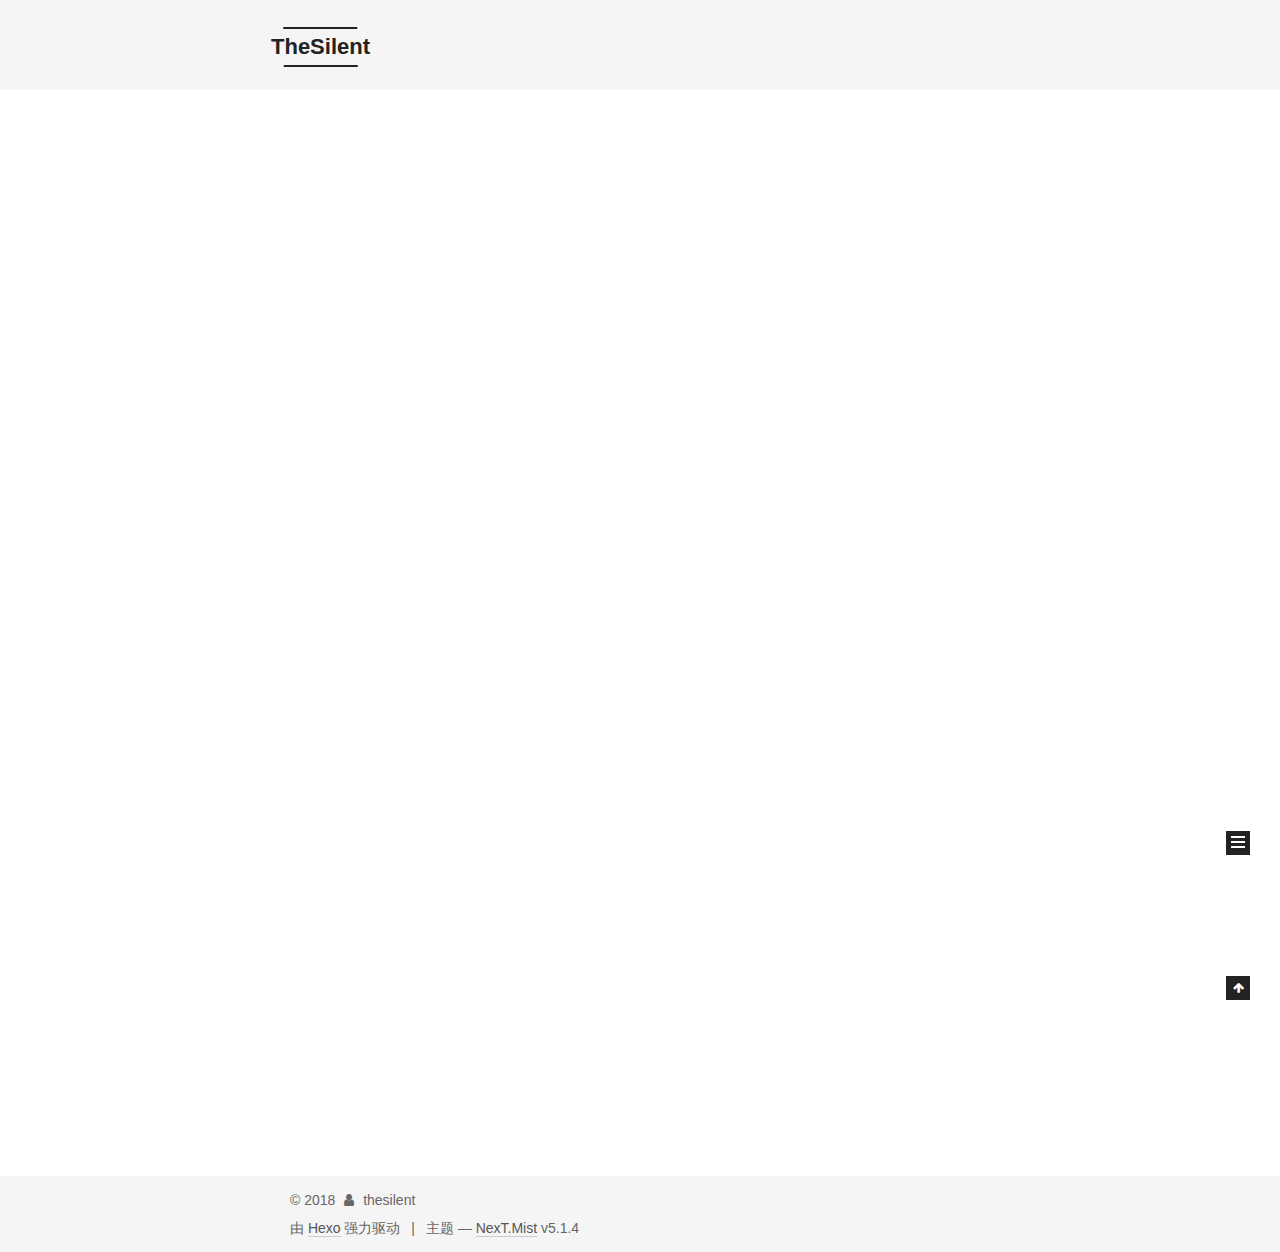
<file: index.html>
<!DOCTYPE html>



  


<html class="theme-next mist use-motion" lang="zh-Hans">
<head>
  <meta charset="UTF-8"/>
<meta http-equiv="X-UA-Compatible" content="IE=edge" />
<meta name="viewport" content="width=device-width, initial-scale=1, maximum-scale=1"/>
<meta name="theme-color" content="#222">









<meta http-equiv="Cache-Control" content="no-transform" />
<meta http-equiv="Cache-Control" content="no-siteapp" />
















  
  
  <link href="/lib/fancybox/source/jquery.fancybox.css?v=2.1.5" rel="stylesheet" type="text/css" />







<link href="/lib/font-awesome/css/font-awesome.min.css?v=4.6.2" rel="stylesheet" type="text/css" />

<link href="/css/main.css?v=5.1.4" rel="stylesheet" type="text/css" />


  <link rel="apple-touch-icon" sizes="180x180" href="/images/apple-touch-icon-next.png?v=5.1.4">


  <link rel="icon" type="image/png" sizes="32x32" href="/images/favicon-32x32-next.png?v=5.1.4">


  <link rel="icon" type="image/png" sizes="16x16" href="/images/favicon-16x16-next.png?v=5.1.4">


  <link rel="mask-icon" href="/images/logo.svg?v=5.1.4" color="#222">





  <meta name="keywords" content="Hexo, NexT" />










<meta property="og:type" content="website">
<meta property="og:title" content="TheSilent">
<meta property="og:url" content="https://thesilent.github.io/index.html">
<meta property="og:site_name" content="TheSilent">
<meta property="og:locale" content="zh-Hans">
<meta name="twitter:card" content="summary">
<meta name="twitter:title" content="TheSilent">



<script type="text/javascript" id="hexo.configurations">
  var NexT = window.NexT || {};
  var CONFIG = {
    root: '/',
    scheme: 'Mist',
    version: '5.1.4',
    sidebar: {"position":"left","display":"post","offset":12,"b2t":false,"scrollpercent":false,"onmobile":false},
    fancybox: true,
    tabs: true,
    motion: {"enable":true,"async":false,"transition":{"post_block":"fadeIn","post_header":"slideDownIn","post_body":"slideDownIn","coll_header":"slideLeftIn","sidebar":"slideUpIn"}},
    duoshuo: {
      userId: '0',
      author: '博主'
    },
    algolia: {
      applicationID: '',
      apiKey: '',
      indexName: '',
      hits: {"per_page":10},
      labels: {"input_placeholder":"Search for Posts","hits_empty":"We didn't find any results for the search: ${query}","hits_stats":"${hits} results found in ${time} ms"}
    }
  };
</script>



  <link rel="canonical" href="https://thesilent.github.io/"/>





  <title>TheSilent</title>
  








</head>

<body itemscope itemtype="http://schema.org/WebPage" lang="zh-Hans">

  
  
    
  

  <div class="container sidebar-position-left 
  page-home">
    <div class="headband"></div>

    <header id="header" class="header" itemscope itemtype="http://schema.org/WPHeader">
      <div class="header-inner"><div class="site-brand-wrapper">
  <div class="site-meta ">
    

    <div class="custom-logo-site-title">
      <a href="/"  class="brand" rel="start">
        <span class="logo-line-before"><i></i></span>
        <span class="site-title">TheSilent</span>
        <span class="logo-line-after"><i></i></span>
      </a>
    </div>
      
        <p class="site-subtitle"></p>
      
  </div>

  <div class="site-nav-toggle">
    <button>
      <span class="btn-bar"></span>
      <span class="btn-bar"></span>
      <span class="btn-bar"></span>
    </button>
  </div>
</div>

<nav class="site-nav">
  

  
    <ul id="menu" class="menu">
      
        
        <li class="menu-item menu-item-home">
          <a href="/" rel="section">
            
              <i class="menu-item-icon fa fa-fw fa-home"></i> <br />
            
            首页
          </a>
        </li>
      
        
        <li class="menu-item menu-item-archives">
          <a href="/archives/" rel="section">
            
              <i class="menu-item-icon fa fa-fw fa-archive"></i> <br />
            
            归档
          </a>
        </li>
      

      
    </ul>
  

  
</nav>



 </div>
    </header>

    <main id="main" class="main">
      <div class="main-inner">
        <div class="content-wrap">
          <div id="content" class="content">
            
  <section id="posts" class="posts-expand">
    
      

  

  
  
  

  <article class="post post-type-normal" itemscope itemtype="http://schema.org/Article">
  
  
  
  <div class="post-block">
    <link itemprop="mainEntityOfPage" href="https://thesilent.github.io/2018/06/13/hello-world/">

    <span hidden itemprop="author" itemscope itemtype="http://schema.org/Person">
      <meta itemprop="name" content="thesilent">
      <meta itemprop="description" content="">
      <meta itemprop="image" content="/images/avatar.gif">
    </span>

    <span hidden itemprop="publisher" itemscope itemtype="http://schema.org/Organization">
      <meta itemprop="name" content="TheSilent">
    </span>

    
      <header class="post-header">

        
        
          <h1 class="post-title" itemprop="name headline">
                
                <a class="post-title-link" href="/2018/06/13/hello-world/" itemprop="url">Hello World</a></h1>
        

        <div class="post-meta">
          <span class="post-time">
            
              <span class="post-meta-item-icon">
                <i class="fa fa-calendar-o"></i>
              </span>
              
                <span class="post-meta-item-text">发表于</span>
              
              <time title="创建于" itemprop="dateCreated datePublished" datetime="2018-06-13T00:01:19+08:00">
                2018-06-13
              </time>
            

            

            
          </span>

          

          
            
          

          
          

          

          

          

        </div>
      </header>
    

    
    
    
    <div class="post-body" itemprop="articleBody">

      
      

      
        
          
            <p>Welcome to <a href="https://hexo.io/" target="_blank" rel="noopener">Hexo</a>! This is your very first post. Check <a href="https://hexo.io/docs/" target="_blank" rel="noopener">documentation</a> for more info. If you get any problems when using Hexo, you can find the answer in <a href="https://hexo.io/docs/troubleshooting.html" target="_blank" rel="noopener">troubleshooting</a> or you can ask me on <a href="https://github.com/hexojs/hexo/issues" target="_blank" rel="noopener">GitHub</a>.</p>
<h2 id="Quick-Start"><a href="#Quick-Start" class="headerlink" title="Quick Start"></a>Quick Start</h2><h3 id="Create-a-new-post"><a href="#Create-a-new-post" class="headerlink" title="Create a new post"></a>Create a new post</h3><figure class="highlight bash"><table><tr><td class="gutter"><pre><span class="line">1</span><br></pre></td><td class="code"><pre><span class="line">$ hexo new <span class="string">"My New Post"</span></span><br></pre></td></tr></table></figure>
<p>More info: <a href="https://hexo.io/docs/writing.html" target="_blank" rel="noopener">Writing</a></p>
<h3 id="Run-server"><a href="#Run-server" class="headerlink" title="Run server"></a>Run server</h3><figure class="highlight bash"><table><tr><td class="gutter"><pre><span class="line">1</span><br></pre></td><td class="code"><pre><span class="line">$ hexo server</span><br></pre></td></tr></table></figure>
<p>More info: <a href="https://hexo.io/docs/server.html" target="_blank" rel="noopener">Server</a></p>
<h3 id="Generate-static-files"><a href="#Generate-static-files" class="headerlink" title="Generate static files"></a>Generate static files</h3><figure class="highlight bash"><table><tr><td class="gutter"><pre><span class="line">1</span><br></pre></td><td class="code"><pre><span class="line">$ hexo generate</span><br></pre></td></tr></table></figure>
<p>More info: <a href="https://hexo.io/docs/generating.html" target="_blank" rel="noopener">Generating</a></p>
<h3 id="Deploy-to-remote-sites"><a href="#Deploy-to-remote-sites" class="headerlink" title="Deploy to remote sites"></a>Deploy to remote sites</h3><figure class="highlight bash"><table><tr><td class="gutter"><pre><span class="line">1</span><br></pre></td><td class="code"><pre><span class="line">$ hexo deploy</span><br></pre></td></tr></table></figure>
<p>More info: <a href="https://hexo.io/docs/deployment.html" target="_blank" rel="noopener">Deployment</a></p>

          
        
      
    </div>
    
    
    

    

    

    

    <footer class="post-footer">
      

      

      

      
      
        <div class="post-eof"></div>
      
    </footer>
  </div>
  
  
  
  </article>


    
  </section>

  


          </div>
          


          

        </div>
        
          
  
  <div class="sidebar-toggle">
    <div class="sidebar-toggle-line-wrap">
      <span class="sidebar-toggle-line sidebar-toggle-line-first"></span>
      <span class="sidebar-toggle-line sidebar-toggle-line-middle"></span>
      <span class="sidebar-toggle-line sidebar-toggle-line-last"></span>
    </div>
  </div>

  <aside id="sidebar" class="sidebar">
    
    <div class="sidebar-inner">

      

      

      <section class="site-overview-wrap sidebar-panel sidebar-panel-active">
        <div class="site-overview">
          <div class="site-author motion-element" itemprop="author" itemscope itemtype="http://schema.org/Person">
            
              <p class="site-author-name" itemprop="name">thesilent</p>
              <p class="site-description motion-element" itemprop="description"></p>
          </div>

          <nav class="site-state motion-element">

            
              <div class="site-state-item site-state-posts">
              
                <a href="/archives/">
              
                  <span class="site-state-item-count">1</span>
                  <span class="site-state-item-name">日志</span>
                </a>
              </div>
            

            

            

          </nav>

          

          

          
          

          
          

          

        </div>
      </section>

      

      

    </div>
  </aside>


        
      </div>
    </main>

    <footer id="footer" class="footer">
      <div class="footer-inner">
        <div class="copyright">&copy; <span itemprop="copyrightYear">2018</span>
  <span class="with-love">
    <i class="fa fa-user"></i>
  </span>
  <span class="author" itemprop="copyrightHolder">thesilent</span>

  
</div>


  <div class="powered-by">由 <a class="theme-link" target="_blank" href="https://hexo.io">Hexo</a> 强力驱动</div>



  <span class="post-meta-divider">|</span>



  <div class="theme-info">主题 &mdash; <a class="theme-link" target="_blank" href="https://github.com/iissnan/hexo-theme-next">NexT.Mist</a> v5.1.4</div>




        







        
      </div>
    </footer>

    
      <div class="back-to-top">
        <i class="fa fa-arrow-up"></i>
        
      </div>
    

    

  </div>

  

<script type="text/javascript">
  if (Object.prototype.toString.call(window.Promise) !== '[object Function]') {
    window.Promise = null;
  }
</script>









  












  
  
    <script type="text/javascript" src="/lib/jquery/index.js?v=2.1.3"></script>
  

  
  
    <script type="text/javascript" src="/lib/fastclick/lib/fastclick.min.js?v=1.0.6"></script>
  

  
  
    <script type="text/javascript" src="/lib/jquery_lazyload/jquery.lazyload.js?v=1.9.7"></script>
  

  
  
    <script type="text/javascript" src="/lib/velocity/velocity.min.js?v=1.2.1"></script>
  

  
  
    <script type="text/javascript" src="/lib/velocity/velocity.ui.min.js?v=1.2.1"></script>
  

  
  
    <script type="text/javascript" src="/lib/fancybox/source/jquery.fancybox.pack.js?v=2.1.5"></script>
  


  


  <script type="text/javascript" src="/js/src/utils.js?v=5.1.4"></script>

  <script type="text/javascript" src="/js/src/motion.js?v=5.1.4"></script>



  
  

  

  


  <script type="text/javascript" src="/js/src/bootstrap.js?v=5.1.4"></script>



  


  




	





  





  












  





  

  

  

  
  

  

  

  

</body>
</html>
</file>
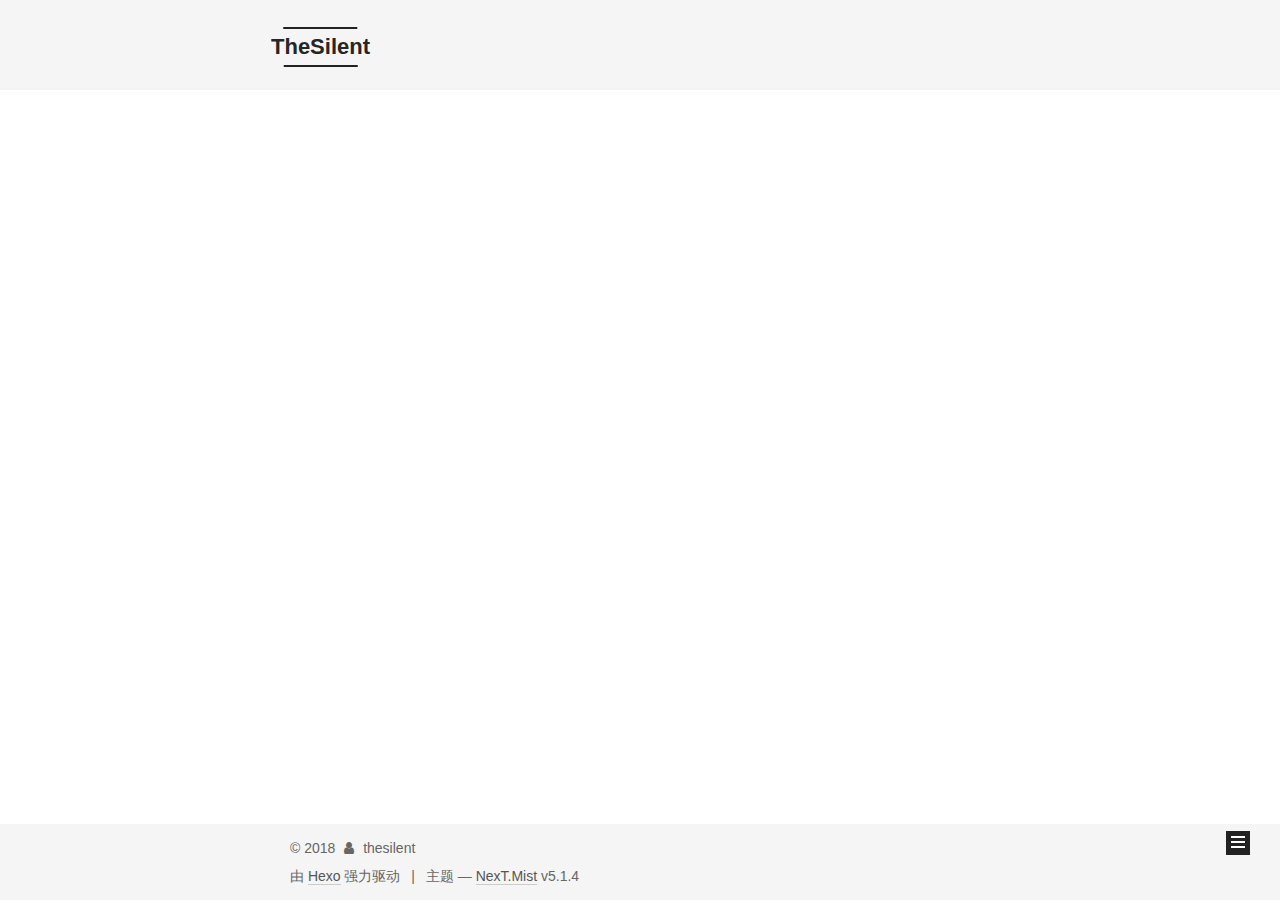
<file: archives/index.html>
<!DOCTYPE html>



  


<html class="theme-next mist use-motion" lang="zh-Hans">
<head>
  <meta charset="UTF-8"/>
<meta http-equiv="X-UA-Compatible" content="IE=edge" />
<meta name="viewport" content="width=device-width, initial-scale=1, maximum-scale=1"/>
<meta name="theme-color" content="#222">









<meta http-equiv="Cache-Control" content="no-transform" />
<meta http-equiv="Cache-Control" content="no-siteapp" />
















  
  
  <link href="/lib/fancybox/source/jquery.fancybox.css?v=2.1.5" rel="stylesheet" type="text/css" />







<link href="/lib/font-awesome/css/font-awesome.min.css?v=4.6.2" rel="stylesheet" type="text/css" />

<link href="/css/main.css?v=5.1.4" rel="stylesheet" type="text/css" />


  <link rel="apple-touch-icon" sizes="180x180" href="/images/apple-touch-icon-next.png?v=5.1.4">


  <link rel="icon" type="image/png" sizes="32x32" href="/images/favicon-32x32-next.png?v=5.1.4">


  <link rel="icon" type="image/png" sizes="16x16" href="/images/favicon-16x16-next.png?v=5.1.4">


  <link rel="mask-icon" href="/images/logo.svg?v=5.1.4" color="#222">





  <meta name="keywords" content="Hexo, NexT" />










<meta property="og:type" content="website">
<meta property="og:title" content="TheSilent">
<meta property="og:url" content="https://thesilent.github.io/archives/index.html">
<meta property="og:site_name" content="TheSilent">
<meta property="og:locale" content="zh-Hans">
<meta name="twitter:card" content="summary">
<meta name="twitter:title" content="TheSilent">



<script type="text/javascript" id="hexo.configurations">
  var NexT = window.NexT || {};
  var CONFIG = {
    root: '/',
    scheme: 'Mist',
    version: '5.1.4',
    sidebar: {"position":"left","display":"post","offset":12,"b2t":false,"scrollpercent":false,"onmobile":false},
    fancybox: true,
    tabs: true,
    motion: {"enable":true,"async":false,"transition":{"post_block":"fadeIn","post_header":"slideDownIn","post_body":"slideDownIn","coll_header":"slideLeftIn","sidebar":"slideUpIn"}},
    duoshuo: {
      userId: '0',
      author: '博主'
    },
    algolia: {
      applicationID: '',
      apiKey: '',
      indexName: '',
      hits: {"per_page":10},
      labels: {"input_placeholder":"Search for Posts","hits_empty":"We didn't find any results for the search: ${query}","hits_stats":"${hits} results found in ${time} ms"}
    }
  };
</script>



  <link rel="canonical" href="https://thesilent.github.io/archives/"/>





  <title>归档 | TheSilent</title>
  








</head>

<body itemscope itemtype="http://schema.org/WebPage" lang="zh-Hans">

  
  
    
  

  <div class="container sidebar-position-left page-archive">
    <div class="headband"></div>

    <header id="header" class="header" itemscope itemtype="http://schema.org/WPHeader">
      <div class="header-inner"><div class="site-brand-wrapper">
  <div class="site-meta ">
    

    <div class="custom-logo-site-title">
      <a href="/"  class="brand" rel="start">
        <span class="logo-line-before"><i></i></span>
        <span class="site-title">TheSilent</span>
        <span class="logo-line-after"><i></i></span>
      </a>
    </div>
      
        <p class="site-subtitle"></p>
      
  </div>

  <div class="site-nav-toggle">
    <button>
      <span class="btn-bar"></span>
      <span class="btn-bar"></span>
      <span class="btn-bar"></span>
    </button>
  </div>
</div>

<nav class="site-nav">
  

  
    <ul id="menu" class="menu">
      
        
        <li class="menu-item menu-item-home">
          <a href="/" rel="section">
            
              <i class="menu-item-icon fa fa-fw fa-home"></i> <br />
            
            首页
          </a>
        </li>
      
        
        <li class="menu-item menu-item-archives">
          <a href="/archives/" rel="section">
            
              <i class="menu-item-icon fa fa-fw fa-archive"></i> <br />
            
            归档
          </a>
        </li>
      

      
    </ul>
  

  
</nav>



 </div>
    </header>

    <main id="main" class="main">
      <div class="main-inner">
        <div class="content-wrap">
          <div id="content" class="content">
            

  
  
  
  <div class="post-block archive">
    <div id="posts" class="posts-collapse">
      <span class="archive-move-on"></span>

      <span class="archive-page-counter">
        
        
        
          
        
        嗯..! 目前共计 1 篇日志。 继续努力。
      </span>

      

        
        
        

        
          
          <div class="collection-title">
            <h1 class="archive-year" id="archive-year-2018">2018</h1>
          </div>
        
        

        

  <article class="post post-type-normal" itemscope itemtype="http://schema.org/Article">
    <header class="post-header">

      <h2 class="post-title">
        
            <a class="post-title-link" href="/2018/06/13/hello-world/" itemprop="url">
              
                <span itemprop="name">Hello World</span>
              
            </a>
        
      </h2>

      <div class="post-meta">
        <time class="post-time" itemprop="dateCreated"
              datetime="2018-06-13T00:01:19+08:00"
              content="2018-06-13" >
          06-13
        </time>
      </div>

    </header>
  </article>



      

    </div>
  </div>
  
  
  

  



          </div>
          


          

        </div>
        
          
  
  <div class="sidebar-toggle">
    <div class="sidebar-toggle-line-wrap">
      <span class="sidebar-toggle-line sidebar-toggle-line-first"></span>
      <span class="sidebar-toggle-line sidebar-toggle-line-middle"></span>
      <span class="sidebar-toggle-line sidebar-toggle-line-last"></span>
    </div>
  </div>

  <aside id="sidebar" class="sidebar">
    
    <div class="sidebar-inner">

      

      

      <section class="site-overview-wrap sidebar-panel sidebar-panel-active">
        <div class="site-overview">
          <div class="site-author motion-element" itemprop="author" itemscope itemtype="http://schema.org/Person">
            
              <p class="site-author-name" itemprop="name">thesilent</p>
              <p class="site-description motion-element" itemprop="description"></p>
          </div>

          <nav class="site-state motion-element">

            
              <div class="site-state-item site-state-posts">
              
                <a href="/archives/">
              
                  <span class="site-state-item-count">1</span>
                  <span class="site-state-item-name">日志</span>
                </a>
              </div>
            

            

            

          </nav>

          

          

          
          

          
          

          

        </div>
      </section>

      

      

    </div>
  </aside>


        
      </div>
    </main>

    <footer id="footer" class="footer">
      <div class="footer-inner">
        <div class="copyright">&copy; <span itemprop="copyrightYear">2018</span>
  <span class="with-love">
    <i class="fa fa-user"></i>
  </span>
  <span class="author" itemprop="copyrightHolder">thesilent</span>

  
</div>


  <div class="powered-by">由 <a class="theme-link" target="_blank" href="https://hexo.io">Hexo</a> 强力驱动</div>



  <span class="post-meta-divider">|</span>



  <div class="theme-info">主题 &mdash; <a class="theme-link" target="_blank" href="https://github.com/iissnan/hexo-theme-next">NexT.Mist</a> v5.1.4</div>




        







        
      </div>
    </footer>

    
      <div class="back-to-top">
        <i class="fa fa-arrow-up"></i>
        
      </div>
    

    

  </div>

  

<script type="text/javascript">
  if (Object.prototype.toString.call(window.Promise) !== '[object Function]') {
    window.Promise = null;
  }
</script>









  












  
  
    <script type="text/javascript" src="/lib/jquery/index.js?v=2.1.3"></script>
  

  
  
    <script type="text/javascript" src="/lib/fastclick/lib/fastclick.min.js?v=1.0.6"></script>
  

  
  
    <script type="text/javascript" src="/lib/jquery_lazyload/jquery.lazyload.js?v=1.9.7"></script>
  

  
  
    <script type="text/javascript" src="/lib/velocity/velocity.min.js?v=1.2.1"></script>
  

  
  
    <script type="text/javascript" src="/lib/velocity/velocity.ui.min.js?v=1.2.1"></script>
  

  
  
    <script type="text/javascript" src="/lib/fancybox/source/jquery.fancybox.pack.js?v=2.1.5"></script>
  


  


  <script type="text/javascript" src="/js/src/utils.js?v=5.1.4"></script>

  <script type="text/javascript" src="/js/src/motion.js?v=5.1.4"></script>



  
  

  

  


  <script type="text/javascript" src="/js/src/bootstrap.js?v=5.1.4"></script>



  


  




	





  





  












  





  

  

  

  
  

  

  

  

</body>
</html>
</file>
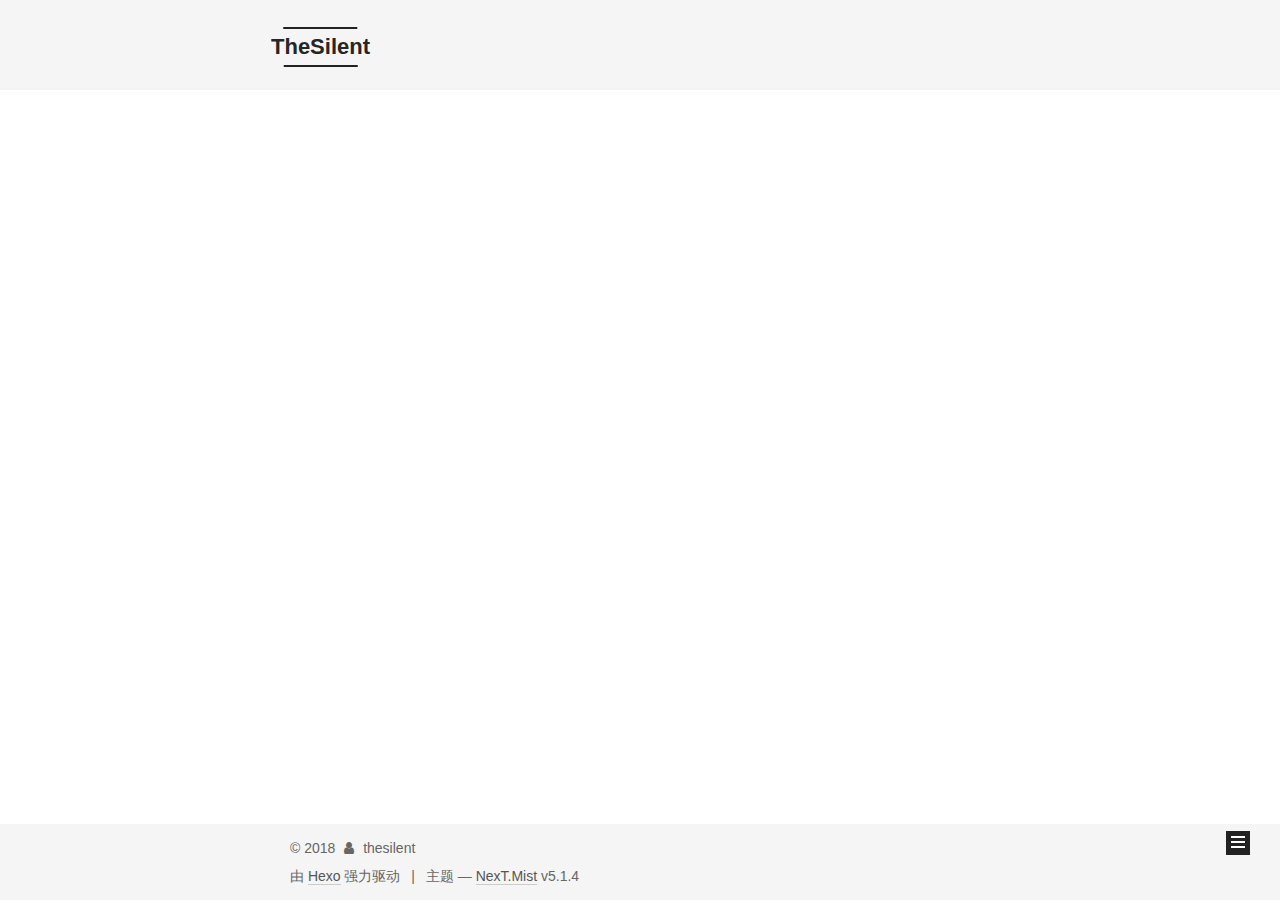
<file: archives/2018/index.html>
<!DOCTYPE html>



  


<html class="theme-next mist use-motion" lang="zh-Hans">
<head>
  <meta charset="UTF-8"/>
<meta http-equiv="X-UA-Compatible" content="IE=edge" />
<meta name="viewport" content="width=device-width, initial-scale=1, maximum-scale=1"/>
<meta name="theme-color" content="#222">









<meta http-equiv="Cache-Control" content="no-transform" />
<meta http-equiv="Cache-Control" content="no-siteapp" />
















  
  
  <link href="/lib/fancybox/source/jquery.fancybox.css?v=2.1.5" rel="stylesheet" type="text/css" />







<link href="/lib/font-awesome/css/font-awesome.min.css?v=4.6.2" rel="stylesheet" type="text/css" />

<link href="/css/main.css?v=5.1.4" rel="stylesheet" type="text/css" />


  <link rel="apple-touch-icon" sizes="180x180" href="/images/apple-touch-icon-next.png?v=5.1.4">


  <link rel="icon" type="image/png" sizes="32x32" href="/images/favicon-32x32-next.png?v=5.1.4">


  <link rel="icon" type="image/png" sizes="16x16" href="/images/favicon-16x16-next.png?v=5.1.4">


  <link rel="mask-icon" href="/images/logo.svg?v=5.1.4" color="#222">





  <meta name="keywords" content="Hexo, NexT" />










<meta property="og:type" content="website">
<meta property="og:title" content="TheSilent">
<meta property="og:url" content="https://thesilent.github.io/archives/2018/index.html">
<meta property="og:site_name" content="TheSilent">
<meta property="og:locale" content="zh-Hans">
<meta name="twitter:card" content="summary">
<meta name="twitter:title" content="TheSilent">



<script type="text/javascript" id="hexo.configurations">
  var NexT = window.NexT || {};
  var CONFIG = {
    root: '/',
    scheme: 'Mist',
    version: '5.1.4',
    sidebar: {"position":"left","display":"post","offset":12,"b2t":false,"scrollpercent":false,"onmobile":false},
    fancybox: true,
    tabs: true,
    motion: {"enable":true,"async":false,"transition":{"post_block":"fadeIn","post_header":"slideDownIn","post_body":"slideDownIn","coll_header":"slideLeftIn","sidebar":"slideUpIn"}},
    duoshuo: {
      userId: '0',
      author: '博主'
    },
    algolia: {
      applicationID: '',
      apiKey: '',
      indexName: '',
      hits: {"per_page":10},
      labels: {"input_placeholder":"Search for Posts","hits_empty":"We didn't find any results for the search: ${query}","hits_stats":"${hits} results found in ${time} ms"}
    }
  };
</script>



  <link rel="canonical" href="https://thesilent.github.io/archives/2018/"/>





  <title>归档 | TheSilent</title>
  








</head>

<body itemscope itemtype="http://schema.org/WebPage" lang="zh-Hans">

  
  
    
  

  <div class="container sidebar-position-left page-archive">
    <div class="headband"></div>

    <header id="header" class="header" itemscope itemtype="http://schema.org/WPHeader">
      <div class="header-inner"><div class="site-brand-wrapper">
  <div class="site-meta ">
    

    <div class="custom-logo-site-title">
      <a href="/"  class="brand" rel="start">
        <span class="logo-line-before"><i></i></span>
        <span class="site-title">TheSilent</span>
        <span class="logo-line-after"><i></i></span>
      </a>
    </div>
      
        <p class="site-subtitle"></p>
      
  </div>

  <div class="site-nav-toggle">
    <button>
      <span class="btn-bar"></span>
      <span class="btn-bar"></span>
      <span class="btn-bar"></span>
    </button>
  </div>
</div>

<nav class="site-nav">
  

  
    <ul id="menu" class="menu">
      
        
        <li class="menu-item menu-item-home">
          <a href="/" rel="section">
            
              <i class="menu-item-icon fa fa-fw fa-home"></i> <br />
            
            首页
          </a>
        </li>
      
        
        <li class="menu-item menu-item-archives">
          <a href="/archives/" rel="section">
            
              <i class="menu-item-icon fa fa-fw fa-archive"></i> <br />
            
            归档
          </a>
        </li>
      

      
    </ul>
  

  
</nav>



 </div>
    </header>

    <main id="main" class="main">
      <div class="main-inner">
        <div class="content-wrap">
          <div id="content" class="content">
            

  
  
  
  <div class="post-block archive">
    <div id="posts" class="posts-collapse">
      <span class="archive-move-on"></span>

      <span class="archive-page-counter">
        
        
        
          
        
        嗯..! 目前共计 1 篇日志。 继续努力。
      </span>

      

        
        
        

        
          
          <div class="collection-title">
            <h1 class="archive-year" id="archive-year-2018">2018</h1>
          </div>
        
        

        

  <article class="post post-type-normal" itemscope itemtype="http://schema.org/Article">
    <header class="post-header">

      <h2 class="post-title">
        
            <a class="post-title-link" href="/2018/06/13/hello-world/" itemprop="url">
              
                <span itemprop="name">Hello World</span>
              
            </a>
        
      </h2>

      <div class="post-meta">
        <time class="post-time" itemprop="dateCreated"
              datetime="2018-06-13T00:01:19+08:00"
              content="2018-06-13" >
          06-13
        </time>
      </div>

    </header>
  </article>



      

    </div>
  </div>
  
  
  

  



          </div>
          


          

        </div>
        
          
  
  <div class="sidebar-toggle">
    <div class="sidebar-toggle-line-wrap">
      <span class="sidebar-toggle-line sidebar-toggle-line-first"></span>
      <span class="sidebar-toggle-line sidebar-toggle-line-middle"></span>
      <span class="sidebar-toggle-line sidebar-toggle-line-last"></span>
    </div>
  </div>

  <aside id="sidebar" class="sidebar">
    
    <div class="sidebar-inner">

      

      

      <section class="site-overview-wrap sidebar-panel sidebar-panel-active">
        <div class="site-overview">
          <div class="site-author motion-element" itemprop="author" itemscope itemtype="http://schema.org/Person">
            
              <p class="site-author-name" itemprop="name">thesilent</p>
              <p class="site-description motion-element" itemprop="description"></p>
          </div>

          <nav class="site-state motion-element">

            
              <div class="site-state-item site-state-posts">
              
                <a href="/archives/">
              
                  <span class="site-state-item-count">1</span>
                  <span class="site-state-item-name">日志</span>
                </a>
              </div>
            

            

            

          </nav>

          

          

          
          

          
          

          

        </div>
      </section>

      

      

    </div>
  </aside>


        
      </div>
    </main>

    <footer id="footer" class="footer">
      <div class="footer-inner">
        <div class="copyright">&copy; <span itemprop="copyrightYear">2018</span>
  <span class="with-love">
    <i class="fa fa-user"></i>
  </span>
  <span class="author" itemprop="copyrightHolder">thesilent</span>

  
</div>


  <div class="powered-by">由 <a class="theme-link" target="_blank" href="https://hexo.io">Hexo</a> 强力驱动</div>



  <span class="post-meta-divider">|</span>



  <div class="theme-info">主题 &mdash; <a class="theme-link" target="_blank" href="https://github.com/iissnan/hexo-theme-next">NexT.Mist</a> v5.1.4</div>




        







        
      </div>
    </footer>

    
      <div class="back-to-top">
        <i class="fa fa-arrow-up"></i>
        
      </div>
    

    

  </div>

  

<script type="text/javascript">
  if (Object.prototype.toString.call(window.Promise) !== '[object Function]') {
    window.Promise = null;
  }
</script>









  












  
  
    <script type="text/javascript" src="/lib/jquery/index.js?v=2.1.3"></script>
  

  
  
    <script type="text/javascript" src="/lib/fastclick/lib/fastclick.min.js?v=1.0.6"></script>
  

  
  
    <script type="text/javascript" src="/lib/jquery_lazyload/jquery.lazyload.js?v=1.9.7"></script>
  

  
  
    <script type="text/javascript" src="/lib/velocity/velocity.min.js?v=1.2.1"></script>
  

  
  
    <script type="text/javascript" src="/lib/velocity/velocity.ui.min.js?v=1.2.1"></script>
  

  
  
    <script type="text/javascript" src="/lib/fancybox/source/jquery.fancybox.pack.js?v=2.1.5"></script>
  


  


  <script type="text/javascript" src="/js/src/utils.js?v=5.1.4"></script>

  <script type="text/javascript" src="/js/src/motion.js?v=5.1.4"></script>



  
  

  

  


  <script type="text/javascript" src="/js/src/bootstrap.js?v=5.1.4"></script>



  


  




	





  





  












  





  

  

  

  
  

  

  

  

</body>
</html>
</file>
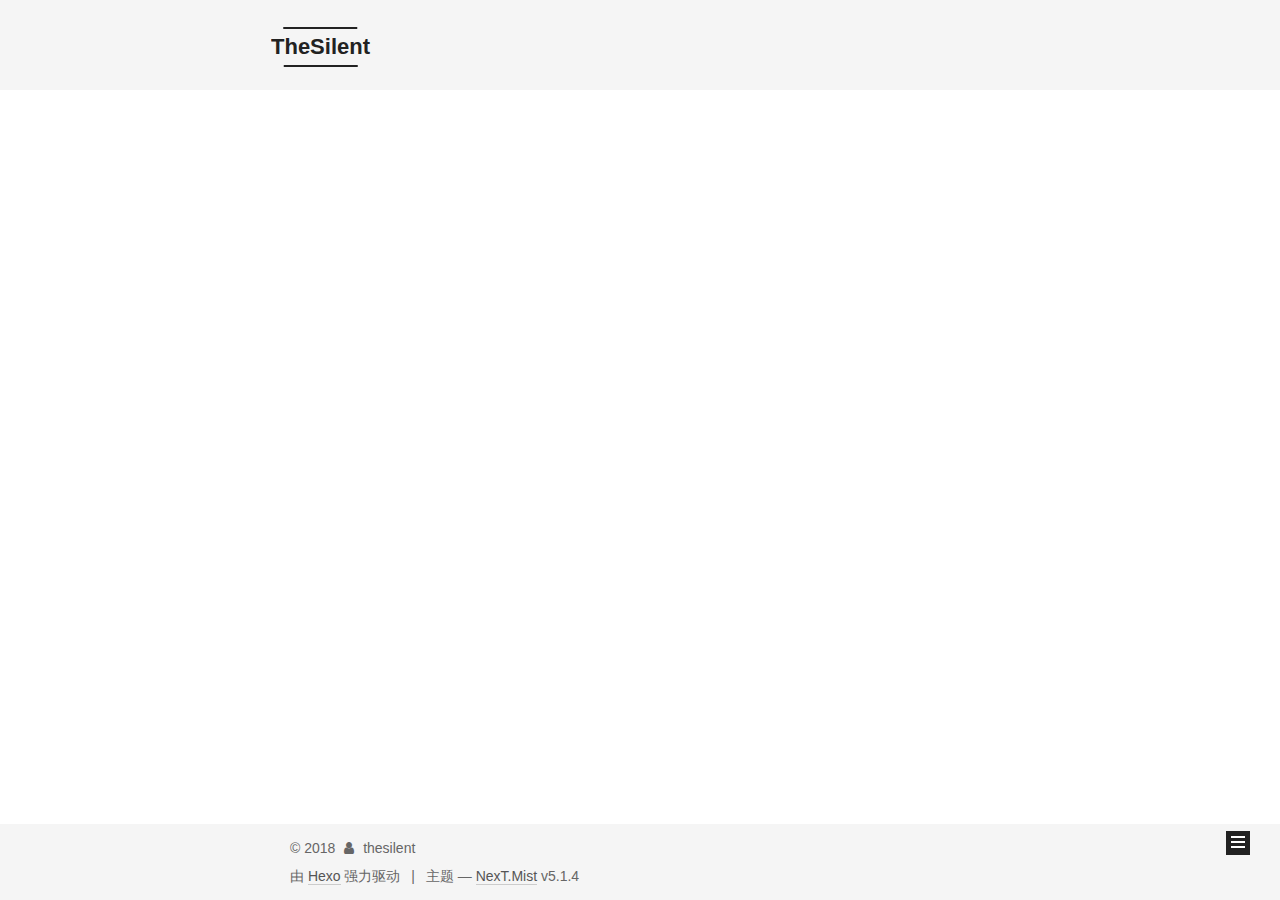
<file: archives/2018/06/index.html>
<!DOCTYPE html>



  


<html class="theme-next mist use-motion" lang="zh-Hans">
<head>
  <meta charset="UTF-8"/>
<meta http-equiv="X-UA-Compatible" content="IE=edge" />
<meta name="viewport" content="width=device-width, initial-scale=1, maximum-scale=1"/>
<meta name="theme-color" content="#222">









<meta http-equiv="Cache-Control" content="no-transform" />
<meta http-equiv="Cache-Control" content="no-siteapp" />
















  
  
  <link href="/lib/fancybox/source/jquery.fancybox.css?v=2.1.5" rel="stylesheet" type="text/css" />







<link href="/lib/font-awesome/css/font-awesome.min.css?v=4.6.2" rel="stylesheet" type="text/css" />

<link href="/css/main.css?v=5.1.4" rel="stylesheet" type="text/css" />


  <link rel="apple-touch-icon" sizes="180x180" href="/images/apple-touch-icon-next.png?v=5.1.4">


  <link rel="icon" type="image/png" sizes="32x32" href="/images/favicon-32x32-next.png?v=5.1.4">


  <link rel="icon" type="image/png" sizes="16x16" href="/images/favicon-16x16-next.png?v=5.1.4">


  <link rel="mask-icon" href="/images/logo.svg?v=5.1.4" color="#222">





  <meta name="keywords" content="Hexo, NexT" />










<meta property="og:type" content="website">
<meta property="og:title" content="TheSilent">
<meta property="og:url" content="https://thesilent.github.io/archives/2018/06/index.html">
<meta property="og:site_name" content="TheSilent">
<meta property="og:locale" content="zh-Hans">
<meta name="twitter:card" content="summary">
<meta name="twitter:title" content="TheSilent">



<script type="text/javascript" id="hexo.configurations">
  var NexT = window.NexT || {};
  var CONFIG = {
    root: '/',
    scheme: 'Mist',
    version: '5.1.4',
    sidebar: {"position":"left","display":"post","offset":12,"b2t":false,"scrollpercent":false,"onmobile":false},
    fancybox: true,
    tabs: true,
    motion: {"enable":true,"async":false,"transition":{"post_block":"fadeIn","post_header":"slideDownIn","post_body":"slideDownIn","coll_header":"slideLeftIn","sidebar":"slideUpIn"}},
    duoshuo: {
      userId: '0',
      author: '博主'
    },
    algolia: {
      applicationID: '',
      apiKey: '',
      indexName: '',
      hits: {"per_page":10},
      labels: {"input_placeholder":"Search for Posts","hits_empty":"We didn't find any results for the search: ${query}","hits_stats":"${hits} results found in ${time} ms"}
    }
  };
</script>



  <link rel="canonical" href="https://thesilent.github.io/archives/2018/06/"/>





  <title>归档 | TheSilent</title>
  








</head>

<body itemscope itemtype="http://schema.org/WebPage" lang="zh-Hans">

  
  
    
  

  <div class="container sidebar-position-left page-archive">
    <div class="headband"></div>

    <header id="header" class="header" itemscope itemtype="http://schema.org/WPHeader">
      <div class="header-inner"><div class="site-brand-wrapper">
  <div class="site-meta ">
    

    <div class="custom-logo-site-title">
      <a href="/"  class="brand" rel="start">
        <span class="logo-line-before"><i></i></span>
        <span class="site-title">TheSilent</span>
        <span class="logo-line-after"><i></i></span>
      </a>
    </div>
      
        <p class="site-subtitle"></p>
      
  </div>

  <div class="site-nav-toggle">
    <button>
      <span class="btn-bar"></span>
      <span class="btn-bar"></span>
      <span class="btn-bar"></span>
    </button>
  </div>
</div>

<nav class="site-nav">
  

  
    <ul id="menu" class="menu">
      
        
        <li class="menu-item menu-item-home">
          <a href="/" rel="section">
            
              <i class="menu-item-icon fa fa-fw fa-home"></i> <br />
            
            首页
          </a>
        </li>
      
        
        <li class="menu-item menu-item-archives">
          <a href="/archives/" rel="section">
            
              <i class="menu-item-icon fa fa-fw fa-archive"></i> <br />
            
            归档
          </a>
        </li>
      

      
    </ul>
  

  
</nav>



 </div>
    </header>

    <main id="main" class="main">
      <div class="main-inner">
        <div class="content-wrap">
          <div id="content" class="content">
            

  
  
  
  <div class="post-block archive">
    <div id="posts" class="posts-collapse">
      <span class="archive-move-on"></span>

      <span class="archive-page-counter">
        
        
        
          
        
        嗯..! 目前共计 1 篇日志。 继续努力。
      </span>

      

        
        
        

        
          
          <div class="collection-title">
            <h1 class="archive-year" id="archive-year-2018">2018</h1>
          </div>
        
        

        

  <article class="post post-type-normal" itemscope itemtype="http://schema.org/Article">
    <header class="post-header">

      <h2 class="post-title">
        
            <a class="post-title-link" href="/2018/06/13/hello-world/" itemprop="url">
              
                <span itemprop="name">Hello World</span>
              
            </a>
        
      </h2>

      <div class="post-meta">
        <time class="post-time" itemprop="dateCreated"
              datetime="2018-06-13T00:01:19+08:00"
              content="2018-06-13" >
          06-13
        </time>
      </div>

    </header>
  </article>



      

    </div>
  </div>
  
  
  

  



          </div>
          


          

        </div>
        
          
  
  <div class="sidebar-toggle">
    <div class="sidebar-toggle-line-wrap">
      <span class="sidebar-toggle-line sidebar-toggle-line-first"></span>
      <span class="sidebar-toggle-line sidebar-toggle-line-middle"></span>
      <span class="sidebar-toggle-line sidebar-toggle-line-last"></span>
    </div>
  </div>

  <aside id="sidebar" class="sidebar">
    
    <div class="sidebar-inner">

      

      

      <section class="site-overview-wrap sidebar-panel sidebar-panel-active">
        <div class="site-overview">
          <div class="site-author motion-element" itemprop="author" itemscope itemtype="http://schema.org/Person">
            
              <p class="site-author-name" itemprop="name">thesilent</p>
              <p class="site-description motion-element" itemprop="description"></p>
          </div>

          <nav class="site-state motion-element">

            
              <div class="site-state-item site-state-posts">
              
                <a href="/archives/">
              
                  <span class="site-state-item-count">1</span>
                  <span class="site-state-item-name">日志</span>
                </a>
              </div>
            

            

            

          </nav>

          

          

          
          

          
          

          

        </div>
      </section>

      

      

    </div>
  </aside>


        
      </div>
    </main>

    <footer id="footer" class="footer">
      <div class="footer-inner">
        <div class="copyright">&copy; <span itemprop="copyrightYear">2018</span>
  <span class="with-love">
    <i class="fa fa-user"></i>
  </span>
  <span class="author" itemprop="copyrightHolder">thesilent</span>

  
</div>


  <div class="powered-by">由 <a class="theme-link" target="_blank" href="https://hexo.io">Hexo</a> 强力驱动</div>



  <span class="post-meta-divider">|</span>



  <div class="theme-info">主题 &mdash; <a class="theme-link" target="_blank" href="https://github.com/iissnan/hexo-theme-next">NexT.Mist</a> v5.1.4</div>




        







        
      </div>
    </footer>

    
      <div class="back-to-top">
        <i class="fa fa-arrow-up"></i>
        
      </div>
    

    

  </div>

  

<script type="text/javascript">
  if (Object.prototype.toString.call(window.Promise) !== '[object Function]') {
    window.Promise = null;
  }
</script>









  












  
  
    <script type="text/javascript" src="/lib/jquery/index.js?v=2.1.3"></script>
  

  
  
    <script type="text/javascript" src="/lib/fastclick/lib/fastclick.min.js?v=1.0.6"></script>
  

  
  
    <script type="text/javascript" src="/lib/jquery_lazyload/jquery.lazyload.js?v=1.9.7"></script>
  

  
  
    <script type="text/javascript" src="/lib/velocity/velocity.min.js?v=1.2.1"></script>
  

  
  
    <script type="text/javascript" src="/lib/velocity/velocity.ui.min.js?v=1.2.1"></script>
  

  
  
    <script type="text/javascript" src="/lib/fancybox/source/jquery.fancybox.pack.js?v=2.1.5"></script>
  


  


  <script type="text/javascript" src="/js/src/utils.js?v=5.1.4"></script>

  <script type="text/javascript" src="/js/src/motion.js?v=5.1.4"></script>



  
  

  

  


  <script type="text/javascript" src="/js/src/bootstrap.js?v=5.1.4"></script>



  


  




	





  





  












  





  

  

  

  
  

  

  

  

</body>
</html>
</file>
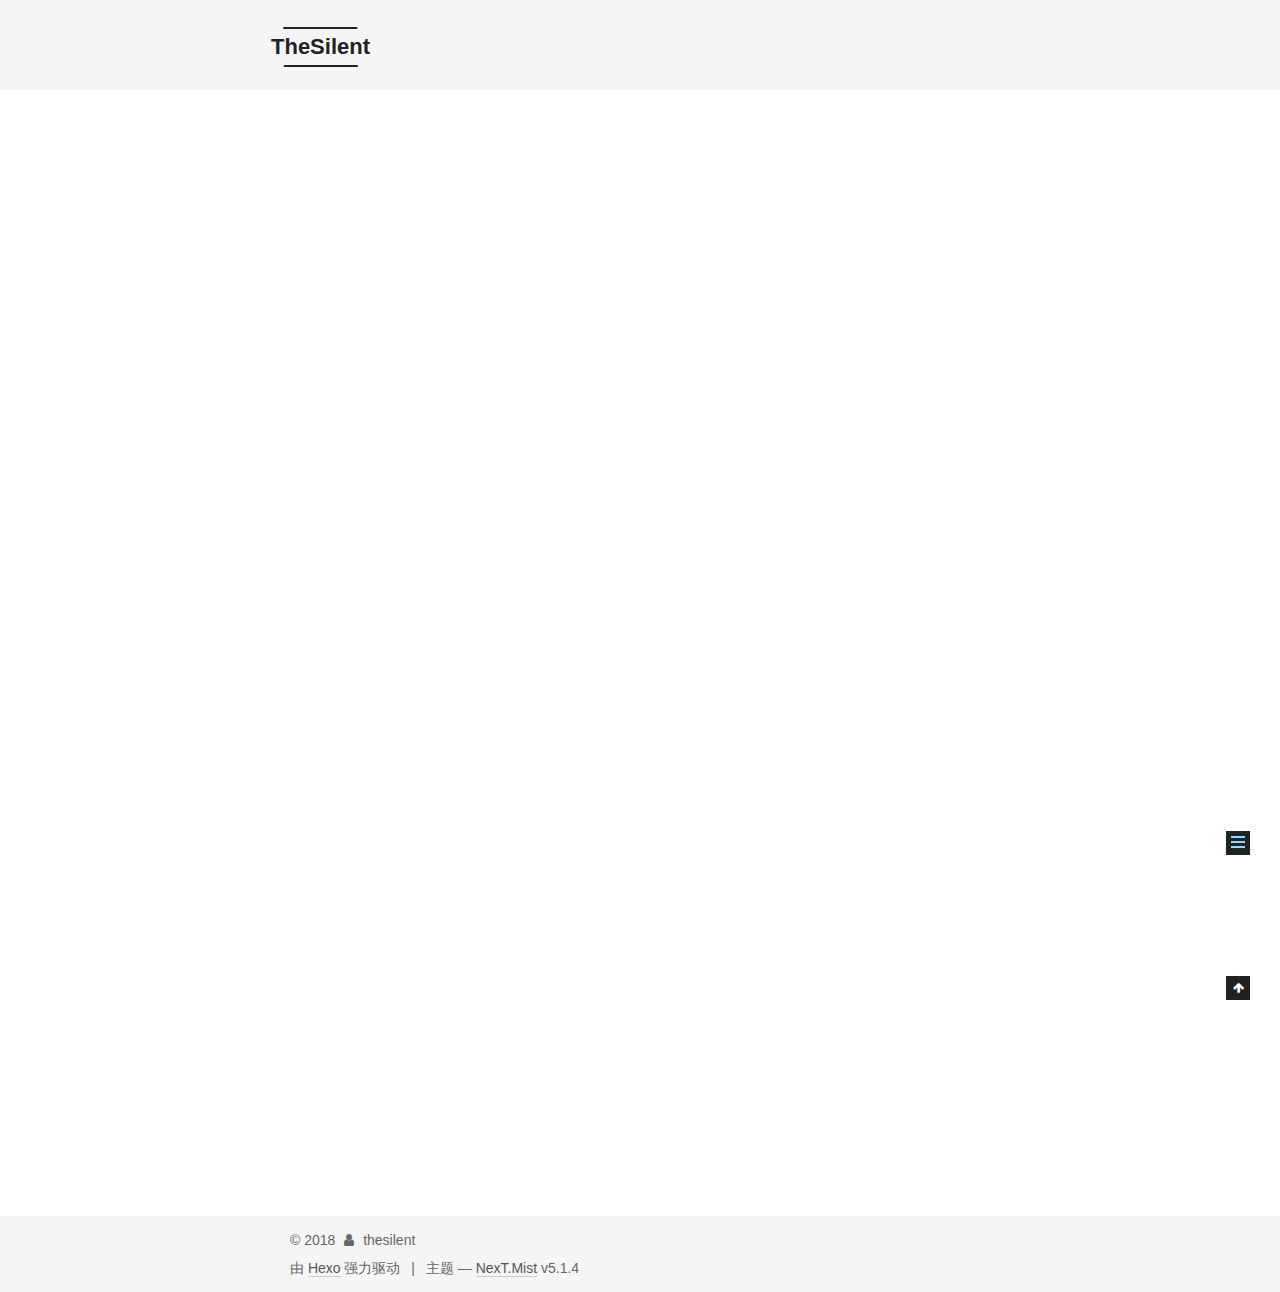
<file: 2018/06/13/hello-world/index.html>
<!DOCTYPE html>



  


<html class="theme-next mist use-motion" lang="zh-Hans">
<head>
  <meta charset="UTF-8"/>
<meta http-equiv="X-UA-Compatible" content="IE=edge" />
<meta name="viewport" content="width=device-width, initial-scale=1, maximum-scale=1"/>
<meta name="theme-color" content="#222">









<meta http-equiv="Cache-Control" content="no-transform" />
<meta http-equiv="Cache-Control" content="no-siteapp" />
















  
  
  <link href="/lib/fancybox/source/jquery.fancybox.css?v=2.1.5" rel="stylesheet" type="text/css" />







<link href="/lib/font-awesome/css/font-awesome.min.css?v=4.6.2" rel="stylesheet" type="text/css" />

<link href="/css/main.css?v=5.1.4" rel="stylesheet" type="text/css" />


  <link rel="apple-touch-icon" sizes="180x180" href="/images/apple-touch-icon-next.png?v=5.1.4">


  <link rel="icon" type="image/png" sizes="32x32" href="/images/favicon-32x32-next.png?v=5.1.4">


  <link rel="icon" type="image/png" sizes="16x16" href="/images/favicon-16x16-next.png?v=5.1.4">


  <link rel="mask-icon" href="/images/logo.svg?v=5.1.4" color="#222">





  <meta name="keywords" content="Hexo, NexT" />










<meta name="description" content="Welcome to Hexo! This is your very first post. Check documentation for more info. If you get any problems when using Hexo, you can find the answer in troubleshooting or you can ask me on GitHub. Quick">
<meta property="og:type" content="article">
<meta property="og:title" content="Hello World">
<meta property="og:url" content="https://thesilent.github.io/2018/06/13/hello-world/index.html">
<meta property="og:site_name" content="TheSilent">
<meta property="og:description" content="Welcome to Hexo! This is your very first post. Check documentation for more info. If you get any problems when using Hexo, you can find the answer in troubleshooting or you can ask me on GitHub. Quick">
<meta property="og:locale" content="zh-Hans">
<meta property="og:updated_time" content="2018-06-12T16:01:19.227Z">
<meta name="twitter:card" content="summary">
<meta name="twitter:title" content="Hello World">
<meta name="twitter:description" content="Welcome to Hexo! This is your very first post. Check documentation for more info. If you get any problems when using Hexo, you can find the answer in troubleshooting or you can ask me on GitHub. Quick">



<script type="text/javascript" id="hexo.configurations">
  var NexT = window.NexT || {};
  var CONFIG = {
    root: '/',
    scheme: 'Mist',
    version: '5.1.4',
    sidebar: {"position":"left","display":"post","offset":12,"b2t":false,"scrollpercent":false,"onmobile":false},
    fancybox: true,
    tabs: true,
    motion: {"enable":true,"async":false,"transition":{"post_block":"fadeIn","post_header":"slideDownIn","post_body":"slideDownIn","coll_header":"slideLeftIn","sidebar":"slideUpIn"}},
    duoshuo: {
      userId: '0',
      author: '博主'
    },
    algolia: {
      applicationID: '',
      apiKey: '',
      indexName: '',
      hits: {"per_page":10},
      labels: {"input_placeholder":"Search for Posts","hits_empty":"We didn't find any results for the search: ${query}","hits_stats":"${hits} results found in ${time} ms"}
    }
  };
</script>



  <link rel="canonical" href="https://thesilent.github.io/2018/06/13/hello-world/"/>





  <title>Hello World | TheSilent</title>
  








</head>

<body itemscope itemtype="http://schema.org/WebPage" lang="zh-Hans">

  
  
    
  

  <div class="container sidebar-position-left page-post-detail">
    <div class="headband"></div>

    <header id="header" class="header" itemscope itemtype="http://schema.org/WPHeader">
      <div class="header-inner"><div class="site-brand-wrapper">
  <div class="site-meta ">
    

    <div class="custom-logo-site-title">
      <a href="/"  class="brand" rel="start">
        <span class="logo-line-before"><i></i></span>
        <span class="site-title">TheSilent</span>
        <span class="logo-line-after"><i></i></span>
      </a>
    </div>
      
        <p class="site-subtitle"></p>
      
  </div>

  <div class="site-nav-toggle">
    <button>
      <span class="btn-bar"></span>
      <span class="btn-bar"></span>
      <span class="btn-bar"></span>
    </button>
  </div>
</div>

<nav class="site-nav">
  

  
    <ul id="menu" class="menu">
      
        
        <li class="menu-item menu-item-home">
          <a href="/" rel="section">
            
              <i class="menu-item-icon fa fa-fw fa-home"></i> <br />
            
            首页
          </a>
        </li>
      
        
        <li class="menu-item menu-item-archives">
          <a href="/archives/" rel="section">
            
              <i class="menu-item-icon fa fa-fw fa-archive"></i> <br />
            
            归档
          </a>
        </li>
      

      
    </ul>
  

  
</nav>



 </div>
    </header>

    <main id="main" class="main">
      <div class="main-inner">
        <div class="content-wrap">
          <div id="content" class="content">
            

  <div id="posts" class="posts-expand">
    

  

  
  
  

  <article class="post post-type-normal" itemscope itemtype="http://schema.org/Article">
  
  
  
  <div class="post-block">
    <link itemprop="mainEntityOfPage" href="https://thesilent.github.io/2018/06/13/hello-world/">

    <span hidden itemprop="author" itemscope itemtype="http://schema.org/Person">
      <meta itemprop="name" content="thesilent">
      <meta itemprop="description" content="">
      <meta itemprop="image" content="/images/avatar.gif">
    </span>

    <span hidden itemprop="publisher" itemscope itemtype="http://schema.org/Organization">
      <meta itemprop="name" content="TheSilent">
    </span>

    
      <header class="post-header">

        
        
          <h1 class="post-title" itemprop="name headline">Hello World</h1>
        

        <div class="post-meta">
          <span class="post-time">
            
              <span class="post-meta-item-icon">
                <i class="fa fa-calendar-o"></i>
              </span>
              
                <span class="post-meta-item-text">发表于</span>
              
              <time title="创建于" itemprop="dateCreated datePublished" datetime="2018-06-13T00:01:19+08:00">
                2018-06-13
              </time>
            

            

            
          </span>

          

          
            
          

          
          

          

          

          

        </div>
      </header>
    

    
    
    
    <div class="post-body" itemprop="articleBody">

      
      

      
        <p>Welcome to <a href="https://hexo.io/" target="_blank" rel="noopener">Hexo</a>! This is your very first post. Check <a href="https://hexo.io/docs/" target="_blank" rel="noopener">documentation</a> for more info. If you get any problems when using Hexo, you can find the answer in <a href="https://hexo.io/docs/troubleshooting.html" target="_blank" rel="noopener">troubleshooting</a> or you can ask me on <a href="https://github.com/hexojs/hexo/issues" target="_blank" rel="noopener">GitHub</a>.</p>
<h2 id="Quick-Start"><a href="#Quick-Start" class="headerlink" title="Quick Start"></a>Quick Start</h2><h3 id="Create-a-new-post"><a href="#Create-a-new-post" class="headerlink" title="Create a new post"></a>Create a new post</h3><figure class="highlight bash"><table><tr><td class="gutter"><pre><span class="line">1</span><br></pre></td><td class="code"><pre><span class="line">$ hexo new <span class="string">"My New Post"</span></span><br></pre></td></tr></table></figure>
<p>More info: <a href="https://hexo.io/docs/writing.html" target="_blank" rel="noopener">Writing</a></p>
<h3 id="Run-server"><a href="#Run-server" class="headerlink" title="Run server"></a>Run server</h3><figure class="highlight bash"><table><tr><td class="gutter"><pre><span class="line">1</span><br></pre></td><td class="code"><pre><span class="line">$ hexo server</span><br></pre></td></tr></table></figure>
<p>More info: <a href="https://hexo.io/docs/server.html" target="_blank" rel="noopener">Server</a></p>
<h3 id="Generate-static-files"><a href="#Generate-static-files" class="headerlink" title="Generate static files"></a>Generate static files</h3><figure class="highlight bash"><table><tr><td class="gutter"><pre><span class="line">1</span><br></pre></td><td class="code"><pre><span class="line">$ hexo generate</span><br></pre></td></tr></table></figure>
<p>More info: <a href="https://hexo.io/docs/generating.html" target="_blank" rel="noopener">Generating</a></p>
<h3 id="Deploy-to-remote-sites"><a href="#Deploy-to-remote-sites" class="headerlink" title="Deploy to remote sites"></a>Deploy to remote sites</h3><figure class="highlight bash"><table><tr><td class="gutter"><pre><span class="line">1</span><br></pre></td><td class="code"><pre><span class="line">$ hexo deploy</span><br></pre></td></tr></table></figure>
<p>More info: <a href="https://hexo.io/docs/deployment.html" target="_blank" rel="noopener">Deployment</a></p>

      
    </div>
    
    
    

    

    

    

    <footer class="post-footer">
      

      
      
      

      

      
      
    </footer>
  </div>
  
  
  
  </article>



    <div class="post-spread">
      
    </div>
  </div>


          </div>
          


          

  



        </div>
        
          
  
  <div class="sidebar-toggle">
    <div class="sidebar-toggle-line-wrap">
      <span class="sidebar-toggle-line sidebar-toggle-line-first"></span>
      <span class="sidebar-toggle-line sidebar-toggle-line-middle"></span>
      <span class="sidebar-toggle-line sidebar-toggle-line-last"></span>
    </div>
  </div>

  <aside id="sidebar" class="sidebar">
    
    <div class="sidebar-inner">

      

      
        <ul class="sidebar-nav motion-element">
          <li class="sidebar-nav-toc sidebar-nav-active" data-target="post-toc-wrap">
            文章目录
          </li>
          <li class="sidebar-nav-overview" data-target="site-overview-wrap">
            站点概览
          </li>
        </ul>
      

      <section class="site-overview-wrap sidebar-panel">
        <div class="site-overview">
          <div class="site-author motion-element" itemprop="author" itemscope itemtype="http://schema.org/Person">
            
              <p class="site-author-name" itemprop="name">thesilent</p>
              <p class="site-description motion-element" itemprop="description"></p>
          </div>

          <nav class="site-state motion-element">

            
              <div class="site-state-item site-state-posts">
              
                <a href="/archives/">
              
                  <span class="site-state-item-count">1</span>
                  <span class="site-state-item-name">日志</span>
                </a>
              </div>
            

            

            

          </nav>

          

          

          
          

          
          

          

        </div>
      </section>

      
      <!--noindex-->
        <section class="post-toc-wrap motion-element sidebar-panel sidebar-panel-active">
          <div class="post-toc">

            
              
            

            
              <div class="post-toc-content"><ol class="nav"><li class="nav-item nav-level-2"><a class="nav-link" href="#Quick-Start"><span class="nav-number">1.</span> <span class="nav-text">Quick Start</span></a><ol class="nav-child"><li class="nav-item nav-level-3"><a class="nav-link" href="#Create-a-new-post"><span class="nav-number">1.1.</span> <span class="nav-text">Create a new post</span></a></li><li class="nav-item nav-level-3"><a class="nav-link" href="#Run-server"><span class="nav-number">1.2.</span> <span class="nav-text">Run server</span></a></li><li class="nav-item nav-level-3"><a class="nav-link" href="#Generate-static-files"><span class="nav-number">1.3.</span> <span class="nav-text">Generate static files</span></a></li><li class="nav-item nav-level-3"><a class="nav-link" href="#Deploy-to-remote-sites"><span class="nav-number">1.4.</span> <span class="nav-text">Deploy to remote sites</span></a></li></ol></li></ol></div>
            

          </div>
        </section>
      <!--/noindex-->
      

      

    </div>
  </aside>


        
      </div>
    </main>

    <footer id="footer" class="footer">
      <div class="footer-inner">
        <div class="copyright">&copy; <span itemprop="copyrightYear">2018</span>
  <span class="with-love">
    <i class="fa fa-user"></i>
  </span>
  <span class="author" itemprop="copyrightHolder">thesilent</span>

  
</div>


  <div class="powered-by">由 <a class="theme-link" target="_blank" href="https://hexo.io">Hexo</a> 强力驱动</div>



  <span class="post-meta-divider">|</span>



  <div class="theme-info">主题 &mdash; <a class="theme-link" target="_blank" href="https://github.com/iissnan/hexo-theme-next">NexT.Mist</a> v5.1.4</div>




        







        
      </div>
    </footer>

    
      <div class="back-to-top">
        <i class="fa fa-arrow-up"></i>
        
      </div>
    

    

  </div>

  

<script type="text/javascript">
  if (Object.prototype.toString.call(window.Promise) !== '[object Function]') {
    window.Promise = null;
  }
</script>









  












  
  
    <script type="text/javascript" src="/lib/jquery/index.js?v=2.1.3"></script>
  

  
  
    <script type="text/javascript" src="/lib/fastclick/lib/fastclick.min.js?v=1.0.6"></script>
  

  
  
    <script type="text/javascript" src="/lib/jquery_lazyload/jquery.lazyload.js?v=1.9.7"></script>
  

  
  
    <script type="text/javascript" src="/lib/velocity/velocity.min.js?v=1.2.1"></script>
  

  
  
    <script type="text/javascript" src="/lib/velocity/velocity.ui.min.js?v=1.2.1"></script>
  

  
  
    <script type="text/javascript" src="/lib/fancybox/source/jquery.fancybox.pack.js?v=2.1.5"></script>
  


  


  <script type="text/javascript" src="/js/src/utils.js?v=5.1.4"></script>

  <script type="text/javascript" src="/js/src/motion.js?v=5.1.4"></script>



  
  

  
  <script type="text/javascript" src="/js/src/scrollspy.js?v=5.1.4"></script>
<script type="text/javascript" src="/js/src/post-details.js?v=5.1.4"></script>



  


  <script type="text/javascript" src="/js/src/bootstrap.js?v=5.1.4"></script>



  


  




	





  





  












  





  

  

  

  
  

  

  

  

</body>
</html>
</file>
<file: css/main.css>
/* normalize.css v3.0.2 | MIT License | git.io/normalize */
html {
  font-family: sans-serif; /* 1 */
  -ms-text-size-adjust: 100%; /* 2 */
  -webkit-text-size-adjust: 100%; /* 2 */
}
body {
  margin: 0;
}
article,
aside,
details,
figcaption,
figure,
footer,
header,
hgroup,
main,
menu,
nav,
section,
summary {
  display: block;
}
audio,
canvas,
progress,
video {
  display: inline-block; /* 1 */
  vertical-align: baseline; /* 2 */
}
audio:not([controls]) {
  display: none;
  height: 0;
}
[hidden],
template {
  display: none;
}
a {
  background-color: transparent;
}
a:active,
a:hover {
  outline: 0;
}
abbr[title] {
  border-bottom: 1px dotted;
}
b,
strong {
  font-weight: bold;
}
dfn {
  font-style: italic;
}
h1 {
  font-size: 2em;
  margin: 0.67em 0;
}
mark {
  background: #ff0;
  color: #000;
}
small {
  font-size: 80%;
}
sub,
sup {
  font-size: 75%;
  line-height: 0;
  position: relative;
  vertical-align: baseline;
}
sup {
  top: -0.5em;
}
sub {
  bottom: -0.25em;
}
img {
  border: 0;
}
svg:not(:root) {
  overflow: hidden;
}
figure {
  margin: 1em 40px;
}
hr {
  -moz-box-sizing: content-box;
  box-sizing: content-box;
  height: 0;
}
pre {
  overflow: auto;
}
code,
kbd,
pre,
samp {
  font-family: monospace, monospace;
  font-size: 1em;
}
button,
input,
optgroup,
select,
textarea {
  color: inherit; /* 1 */
  font: inherit; /* 2 */
  margin: 0; /* 3 */
}
button {
  overflow: visible;
}
button,
select {
  text-transform: none;
}
button,
html input[type="button"],
input[type="reset"],
input[type="submit"] {
  -webkit-appearance: button; /* 2 */
  cursor: pointer; /* 3 */
}
button[disabled],
html input[disabled] {
  cursor: default;
}
button::-moz-focus-inner,
input::-moz-focus-inner {
  border: 0;
  padding: 0;
}
input {
  line-height: normal;
}
input[type="checkbox"],
input[type="radio"] {
  box-sizing: border-box; /* 1 */
  padding: 0; /* 2 */
}
input[type="number"]::-webkit-inner-spin-button,
input[type="number"]::-webkit-outer-spin-button {
  height: auto;
}
input[type="search"] {
  -webkit-appearance: textfield; /* 1 */
  -moz-box-sizing: content-box;
  -webkit-box-sizing: content-box; /* 2 */
  box-sizing: content-box;
}
input[type="search"]::-webkit-search-cancel-button,
input[type="search"]::-webkit-search-decoration {
  -webkit-appearance: none;
}
fieldset {
  border: 1px solid #c0c0c0;
  margin: 0 2px;
  padding: 0.35em 0.625em 0.75em;
}
legend {
  border: 0; /* 1 */
  padding: 0; /* 2 */
}
textarea {
  overflow: auto;
}
optgroup {
  font-weight: bold;
}
table {
  border-collapse: collapse;
  border-spacing: 0;
}
td,
th {
  padding: 0;
}
::selection {
  background: #262a30;
  color: #fff;
}
body {
  position: relative;
  font-family: 'Lato', "PingFang SC", "Microsoft YaHei", sans-serif;
  font-size: 14px;
  line-height: 2;
  color: #555;
  background: #fff;
}
@media (max-width: 767px) {
  body {
    padding-right: 0 !important;
  }
}
@media (min-width: 768px) and (max-width: 991px) {
  body {
    padding-right: 0 !important;
  }
}
@media (min-width: 1600px) {
  body {
    font-size: 16px;
  }
}
h1,
h2,
h3,
h4,
h5,
h6 {
  margin: 0;
  padding: 0;
  font-weight: bold;
  line-height: 1.5;
  font-family: 'Lato', "PingFang SC", "Microsoft YaHei", sans-serif;
}
h2,
h3,
h4,
h5,
h6 {
  margin: 20px 0 15px;
}
h1 {
  font-size: 24px;
}
@media (max-width: 767px) {
  h1 {
    font-size: 20px;
  }
}
h2 {
  font-size: 22px;
}
@media (max-width: 767px) {
  h2 {
    font-size: 18px;
  }
}
h3 {
  font-size: 20px;
}
@media (max-width: 767px) {
  h3 {
    font-size: 16px;
  }
}
h4 {
  font-size: 18px;
}
@media (max-width: 767px) {
  h4 {
    font-size: 14px;
  }
}
h5 {
  font-size: 16px;
}
@media (max-width: 767px) {
  h5 {
    font-size: 12px;
  }
}
h6 {
  font-size: 14px;
}
@media (max-width: 767px) {
  h6 {
    font-size: 10px;
  }
}
p {
  margin: 0 0 20px 0;
}
a {
  color: #555;
  text-decoration: none;
  outline: none;
  border-bottom: 1px solid #999;
  word-wrap: break-word;
}
a:hover {
  color: #222;
  border-bottom-color: #222;
}
blockquote {
  margin: 0;
  padding: 0;
}
img {
  display: block;
  margin: auto;
  max-width: 100%;
  height: auto;
}
hr {
  margin: 40px 0;
  height: 3px;
  border: none;
  background-color: #ddd;
  background-image: repeating-linear-gradient(-45deg, #fff, #fff 4px, transparent 4px, transparent 8px);
}
blockquote {
  padding: 0 15px;
  color: #666;
  border-left: 4px solid #ddd;
}
blockquote cite::before {
  content: "-";
  padding: 0 5px;
}
dt {
  font-weight: 700;
}
dd {
  margin: 0;
  padding: 0;
}
kbd {
  border: 1px solid #ccc;
  border-radius: 0.2em;
  box-shadow: 0.1em 0.1em 0.2em rgba(0,0,0,0.1);
  background-color: #f9f9f9;
  font-family: inherit;
  background-image: -webkit-linear-gradient(top, #eee, #fff, #eee);
  padding: 0.1em 0.3em;
  white-space: nowrap;
}
.text-left {
  text-align: left;
}
.text-center {
  text-align: center;
}
.text-right {
  text-align: right;
}
.text-justify {
  text-align: justify;
}
.text-nowrap {
  white-space: nowrap;
}
.text-lowercase {
  text-transform: lowercase;
}
.text-uppercase {
  text-transform: uppercase;
}
.text-capitalize {
  text-transform: capitalize;
}
.center-block {
  display: block;
  margin-left: auto;
  margin-right: auto;
}
.clearfix:before,
.clearfix:after {
  content: " ";
  display: table;
}
.clearfix:after {
  clear: both;
}
.pullquote {
  width: 45%;
}
.pullquote.left {
  float: left;
  margin-left: 5px;
  margin-right: 10px;
}
.pullquote.right {
  float: right;
  margin-left: 10px;
  margin-right: 5px;
}
.affix.affix.affix {
  position: fixed;
}
.translation {
  margin-top: -20px;
  font-size: 14px;
  color: #999;
}
.scrollbar-measure {
  width: 100px;
  height: 100px;
  overflow: scroll;
  position: absolute;
  top: -9999px;
}
.use-motion .motion-element {
  opacity: 0;
}
table {
  margin: 20px 0;
  width: 100%;
  border-collapse: collapse;
  border-spacing: 0;
  border: 1px solid #ddd;
  font-size: 14px;
  table-layout: fixed;
  word-wrap: break-all;
}
table>tbody>tr:nth-of-type(odd) {
  background-color: #f9f9f9;
}
table>tbody>tr:hover {
  background-color: #f5f5f5;
}
caption,
th,
td {
  padding: 8px;
  text-align: left;
  vertical-align: middle;
  font-weight: normal;
}
th,
td {
  border-bottom: 3px solid #ddd;
  border-right: 1px solid #eee;
}
th {
  padding-bottom: 10px;
  font-weight: 700;
}
td {
  border-bottom-width: 1px;
}
html,
body {
  height: 100%;
}
.container {
  position: relative;
  min-height: 100%;
}
.header-inner {
  margin: 0 auto;
  padding: 100px 0 70px;
  width: 700px;
}
@media (min-width: 1600px) {
  .container .header-inner {
    width: 900px;
  }
}
.main {
  padding-bottom: 150px;
}
.main-inner {
  margin: 0 auto;
  width: 700px;
}
@media (min-width: 1600px) {
  .container .main-inner {
    width: 900px;
  }
}
.footer {
  position: absolute;
  left: 0;
  bottom: 0;
  width: 100%;
  min-height: 50px;
}
.footer-inner {
  box-sizing: border-box;
  margin: 20px auto;
  width: 700px;
}
@media (min-width: 1600px) {
  .container .footer-inner {
    width: 900px;
  }
}
pre,
.highlight {
  overflow: auto;
  margin: 20px 0;
  padding: 0;
  font-size: 13px;
  color: #4d4d4c;
  background: #f7f7f7;
  line-height: 1.6;
}
pre,
code {
  font-family: consolas, Menlo, "PingFang SC", "Microsoft YaHei", monospace;
}
code {
  padding: 2px 4px;
  word-wrap: break-word;
  color: #555;
  background: #eee;
  border-radius: 3px;
  font-size: 13px;
}
pre {
  padding: 10px;
}
pre code {
  padding: 0;
  color: #4d4d4c;
  background: none;
  text-shadow: none;
}
.highlight {
  border-radius: 1px;
}
.highlight pre {
  border: none;
  margin: 0;
  padding: 10px 0;
}
.highlight table {
  margin: 0;
  width: auto;
  border: none;
}
.highlight td {
  border: none;
  padding: 0;
}
.highlight figcaption {
  font-size: 1em;
  color: #4d4d4c;
  line-height: 1em;
  margin-bottom: 1em;
}
.highlight figcaption:before,
.highlight figcaption:after {
  content: " ";
  display: table;
}
.highlight figcaption:after {
  clear: both;
}
.highlight figcaption a {
  float: right;
  color: #4d4d4c;
}
.highlight figcaption a:hover {
  border-bottom-color: #4d4d4c;
}
.highlight .gutter pre {
  padding-left: 10px;
  padding-right: 10px;
  color: #869194;
  text-align: right;
  background-color: #eff2f3;
}
.highlight .code pre {
  width: 100%;
  padding-left: 10px;
  padding-right: 10px;
  background-color: #f7f7f7;
}
.highlight .line {
  height: 20px;
}
.gutter {
  -webkit-user-select: none;
  -moz-user-select: none;
  -ms-user-select: none;
  user-select: none;
}
.gist table {
  width: auto;
}
.gist table td {
  border: none;
}
pre .deletion {
  background: #fdd;
}
pre .addition {
  background: #dfd;
}
pre .meta {
  color: #8959a8;
}
pre .comment {
  color: #8e908c;
}
pre .variable,
pre .attribute,
pre .tag,
pre .regexp,
pre .ruby .constant,
pre .xml .tag .title,
pre .xml .pi,
pre .xml .doctype,
pre .html .doctype,
pre .css .id,
pre .css .class,
pre .css .pseudo {
  color: #c82829;
}
pre .number,
pre .preprocessor,
pre .built_in,
pre .literal,
pre .params,
pre .constant,
pre .command {
  color: #f5871f;
}
pre .ruby .class .title,
pre .css .rules .attribute,
pre .string,
pre .value,
pre .inheritance,
pre .header,
pre .ruby .symbol,
pre .xml .cdata,
pre .special,
pre .number,
pre .formula {
  color: #718c00;
}
pre .title,
pre .css .hexcolor {
  color: #3e999f;
}
pre .function,
pre .python .decorator,
pre .python .title,
pre .ruby .function .title,
pre .ruby .title .keyword,
pre .perl .sub,
pre .javascript .title,
pre .coffeescript .title {
  color: #4271ae;
}
pre .keyword,
pre .javascript .function {
  color: #8959a8;
}
.full-image.full-image.full-image.full-image {
  border: none;
  max-width: 100%;
  width: auto;
  margin: 20px auto 25px;
}
@media (min-width: 992px) {
  .full-image.full-image.full-image.full-image {
    max-width: none;
    width: 110%;
    margin: 25px -5%;
  }
}
.blockquote-center,
.page-home .post-type-quote blockquote,
.page-post-detail .post-type-quote blockquote {
  position: relative;
  margin: 40px 0;
  padding: 0;
  border-left: none;
  text-align: center;
}
.blockquote-center::before,
.page-home .post-type-quote blockquote::before,
.page-post-detail .post-type-quote blockquote::before,
.blockquote-center::after,
.page-home .post-type-quote blockquote::after,
.page-post-detail .post-type-quote blockquote::after {
  position: absolute;
  content: ' ';
  display: block;
  width: 100%;
  height: 24px;
  opacity: 0.2;
  background-repeat: no-repeat;
  background-position: 0 -6px;
  background-size: 22px 22px;
}
.blockquote-center::before,
.page-home .post-type-quote blockquote::before,
.page-post-detail .post-type-quote blockquote::before {
  top: -20px;
  background-image: url("../images/quote-l.svg");
  border-top: 1px solid #ccc;
}
.blockquote-center::after,
.page-home .post-type-quote blockquote::after,
.page-post-detail .post-type-quote blockquote::after {
  bottom: -20px;
  background-image: url("../images/quote-r.svg");
  border-bottom: 1px solid #ccc;
  background-position: 100% 8px;
}
.blockquote-center p,
.page-home .post-type-quote blockquote p,
.page-post-detail .post-type-quote blockquote p,
.blockquote-center div,
.page-home .post-type-quote blockquote div,
.page-post-detail .post-type-quote blockquote div {
  text-align: center;
}
.post .post-body .group-picture img {
  box-sizing: border-box;
  padding: 0 3px;
  border: none;
}
.post .group-picture-row {
  overflow: hidden;
  margin-top: 6px;
}
.post .group-picture-row:first-child {
  margin-top: 0;
}
.post .group-picture-column {
  float: left;
}
.page-post-detail .post-body .group-picture-column {
  float: none;
  margin-top: 10px;
  width: auto !important;
}
.page-post-detail .post-body .group-picture-column img {
  margin: 0 auto;
}
.page-archive .group-picture-container {
  overflow: hidden;
}
.page-archive .group-picture-row {
  float: left;
}
.page-archive .group-picture-row:first-child {
  margin-top: 6px;
}
.page-archive .group-picture-column {
  max-width: 150px;
  max-height: 150px;
}
.post-body .note {
  position: relative;
  padding: 15px;
  margin-bottom: 20px;
  border: 1px solid #eee;
  border-left-width: 5px;
  border-radius: 3px;
}
.post-body .note h2,
.post-body .note h3,
.post-body .note h4,
.post-body .note h5,
.post-body .note h6 {
  margin-top: 0;
  margin-bottom: 0;
  border-bottom: initial;
  padding-top: 0 !important;
}
.post-body .note p:first-child,
.post-body .note ul:first-child,
.post-body .note ol:first-child,
.post-body .note table:first-child,
.post-body .note pre:first-child,
.post-body .note blockquote:first-child {
  margin-top: 0;
}
.post-body .note p:last-child,
.post-body .note ul:last-child,
.post-body .note ol:last-child,
.post-body .note table:last-child,
.post-body .note pre:last-child,
.post-body .note blockquote:last-child {
  margin-bottom: 0;
}
.post-body .note.default {
  border-left-color: #777;
}
.post-body .note.default h2,
.post-body .note.default h3,
.post-body .note.default h4,
.post-body .note.default h5,
.post-body .note.default h6 {
  color: #777;
}
.post-body .note.primary {
  border-left-color: #6f42c1;
}
.post-body .note.primary h2,
.post-body .note.primary h3,
.post-body .note.primary h4,
.post-body .note.primary h5,
.post-body .note.primary h6 {
  color: #6f42c1;
}
.post-body .note.info {
  border-left-color: #428bca;
}
.post-body .note.info h2,
.post-body .note.info h3,
.post-body .note.info h4,
.post-body .note.info h5,
.post-body .note.info h6 {
  color: #428bca;
}
.post-body .note.success {
  border-left-color: #5cb85c;
}
.post-body .note.success h2,
.post-body .note.success h3,
.post-body .note.success h4,
.post-body .note.success h5,
.post-body .note.success h6 {
  color: #5cb85c;
}
.post-body .note.warning {
  border-left-color: #f0ad4e;
}
.post-body .note.warning h2,
.post-body .note.warning h3,
.post-body .note.warning h4,
.post-body .note.warning h5,
.post-body .note.warning h6 {
  color: #f0ad4e;
}
.post-body .note.danger {
  border-left-color: #d9534f;
}
.post-body .note.danger h2,
.post-body .note.danger h3,
.post-body .note.danger h4,
.post-body .note.danger h5,
.post-body .note.danger h6 {
  color: #d9534f;
}
.post-body .label {
  display: inline;
  padding: 0 2px;
  white-space: nowrap;
}
.post-body .label.default {
  background-color: #f0f0f0;
}
.post-body .label.primary {
  background-color: #efe6f7;
}
.post-body .label.info {
  background-color: #e5f2f8;
}
.post-body .label.success {
  background-color: #e7f4e9;
}
.post-body .label.warning {
  background-color: #fcf6e1;
}
.post-body .label.danger {
  background-color: #fae8eb;
}
.post-body .tabs {
  position: relative;
  display: block;
  margin-bottom: 20px;
  padding-top: 10px;
}
.post-body .tabs ul.nav-tabs {
  margin: 0;
  padding: 0;
  display: flex;
  margin-bottom: -1px;
}
@media (max-width: 413px) {
  .post-body .tabs ul.nav-tabs {
    display: block;
    margin-bottom: 5px;
  }
}
.post-body .tabs ul.nav-tabs li.tab {
  list-style-type: none !important;
  margin: 0 0.25em 0 0;
  border-top: 3px solid transparent;
  border-left: 1px solid transparent;
  border-right: 1px solid transparent;
}
@media (max-width: 413px) {
  .post-body .tabs ul.nav-tabs li.tab {
    margin: initial;
    border-top: 1px solid transparent;
    border-left: 3px solid transparent;
    border-right: 1px solid transparent;
    border-bottom: 1px solid transparent;
  }
}
.post-body .tabs ul.nav-tabs li.tab a {
  outline: 0;
  border-bottom: initial;
  display: block;
  line-height: 1.8em;
  padding: 0.25em 0.75em;
  transition-duration: 0.2s;
  transition-timing-function: ease-out;
  transition-delay: 0s;
}
.post-body .tabs ul.nav-tabs li.tab a i {
  width: 1.285714285714286em;
}
.post-body .tabs ul.nav-tabs li.tab.active {
  border-top: 3px solid #fc6423;
  border-left: 1px solid #ddd;
  border-right: 1px solid #ddd;
  background-color: #fff;
}
@media (max-width: 413px) {
  .post-body .tabs ul.nav-tabs li.tab.active {
    border-top: 1px solid #ddd;
    border-left: 3px solid #fc6423;
    border-right: 1px solid #ddd;
    border-bottom: 1px solid #ddd;
  }
}
.post-body .tabs ul.nav-tabs li.tab.active a {
  cursor: default;
  color: #555;
}
.post-body .tabs .tab-content {
  background-color: #fff;
}
.post-body .tabs .tab-content .tab-pane {
  border: 1px solid #ddd;
  padding: 20px 20px 0 20px;
}
.post-body .tabs .tab-content .tab-pane:not(.active) {
  display: none !important;
}
.post-body .tabs .tab-content .tab-pane.active {
  display: block !important;
}
.btn {
  display: inline-block;
  padding: 0 20px;
  font-size: 14px;
  color: #555;
  background: transparent;
  border: 2px solid #222;
  text-decoration: none;
  border-radius: 0;
  transition-property: background-color;
  transition-duration: 0.2s;
  transition-timing-function: ease-in-out;
  transition-delay: 0s;
  line-height: 2;
}
.btn:hover {
  border-color: #222;
  color: #222;
  background: #fff;
}
.btn +.btn {
  margin: 0 0 8px 8px;
}
.btn .fa-fw {
  width: 1.285714285714286em;
  text-align: left;
}
.btn-bar {
  display: block;
  width: 22px;
  height: 2px;
  background: #555;
  border-radius: 1px;
}
.btn-bar+.btn-bar {
  margin-top: 4px;
}
.pagination {
  margin: 120px 0 40px;
  text-align: center;
  border-top: 1px solid #eee;
}
.page-number-basic,
.pagination .prev,
.pagination .next,
.pagination .page-number,
.pagination .space {
  display: inline-block;
  position: relative;
  top: -1px;
  margin: 0 10px;
  padding: 0 11px;
}
@media (max-width: 767px) {
  .page-number-basic,
  .pagination .prev,
  .pagination .next,
  .pagination .page-number,
  .pagination .space {
    margin: 0 5px;
  }
}
.pagination .prev,
.pagination .next,
.pagination .page-number {
  border-bottom: 0;
  border-top: 1px solid #eee;
  transition-property: border-color;
  transition-duration: 0.2s;
  transition-timing-function: ease-in-out;
  transition-delay: 0s;
}
.pagination .prev:hover,
.pagination .next:hover,
.pagination .page-number:hover {
  border-top-color: #222;
}
.pagination .space {
  padding: 0;
  margin: 0;
}
.pagination .prev {
  margin-left: 0;
}
.pagination .next {
  margin-right: 0;
}
.pagination .page-number.current {
  color: #fff;
  background: #ccc;
  border-top-color: #ccc;
}
@media (max-width: 767px) {
  .pagination {
    border-top: none;
  }
  .pagination .prev,
  .pagination .next,
  .pagination .page-number {
    margin-bottom: 10px;
    border-top: 0;
    border-bottom: 1px solid #eee;
    padding: 0 10px;
  }
  .pagination .prev:hover,
  .pagination .next:hover,
  .pagination .page-number:hover {
    border-bottom-color: #222;
  }
}
.comments {
  margin: 60px 20px 0;
}
.tag-cloud {
  text-align: center;
}
.tag-cloud a {
  display: inline-block;
  margin: 10px;
}
.back-to-top {
  box-sizing: border-box;
  position: fixed;
  bottom: -100px;
  right: 30px;
  z-index: 1050;
  padding: 0 6px;
  width: 24px;
  background: #222;
  font-size: 12px;
  opacity: 1;
  color: #fff;
  cursor: pointer;
  text-align: center;
  -webkit-transform: translateZ(0);
  transition-property: bottom;
  transition-duration: 0.2s;
  transition-timing-function: ease-in-out;
  transition-delay: 0s;
}
@media (min-width: 768px) and (max-width: 991px) {
  .back-to-top {
    display: none !important;
  }
}
@media (max-width: 767px) {
  .back-to-top {
    display: none !important;
  }
}
.back-to-top.back-to-top-on {
  bottom: 19px;
}
.header {
  background: transparent;
}
.header-inner {
  position: relative;
}
.headband {
  height: 3px;
  background: #222;
}
.site-meta {
  margin: 0;
  text-align: left;
}
@media (max-width: 767px) {
  .site-meta {
    text-align: center;
  }
}
.brand {
  position: relative;
  display: inline-block;
  padding: 0 40px;
  color: #222;
  background: #222;
  border-bottom: none;
}
.brand:hover {
  color: #222;
}
.logo {
  display: inline-block;
  margin-right: 5px;
  line-height: 36px;
  vertical-align: top;
}
.site-title {
  display: inline-block;
  vertical-align: top;
  line-height: 36px;
  font-size: 20px;
  font-weight: normal;
  font-family: 'Lato', "PingFang SC", "Microsoft YaHei", sans-serif;
}
.site-subtitle {
  margin-top: 10px;
  font-size: 13px;
  color: #999;
}
.use-motion .brand {
  opacity: 0;
}
.use-motion .logo,
.use-motion .site-title,
.use-motion .site-subtitle {
  opacity: 0;
  position: relative;
  top: -10px;
}
.site-nav-toggle {
  display: none;
  position: absolute;
  top: 10px;
  left: 10px;
}
@media (max-width: 767px) {
  .site-nav-toggle {
    display: block;
  }
}
.site-nav-toggle button {
  margin-top: 2px;
  padding: 9px 10px;
  background: transparent;
  border: none;
}
@media (max-width: 767px) {
  .site-nav {
    display: none;
    margin: 0 -10px;
    padding: 0 10px;
    clear: both;
    border-top: 1px solid #ddd;
  }
}
@media (min-width: 768px) and (max-width: 991px) {
  .site-nav {
    display: block !important;
  }
}
@media (min-width: 992px) {
  .site-nav {
    display: block !important;
  }
}
.menu {
  margin-top: 20px;
  padding-left: 0;
  text-align: center;
}
.menu .menu-item {
  display: inline-block;
  margin: 0 10px;
  list-style: none;
}
@media screen and (max-width: 767px) {
  .menu .menu-item {
    margin-top: 10px;
  }
}
.menu .menu-item a {
  display: block;
  font-size: 13px;
  line-height: inherit;
  border-bottom: 1px solid transparent;
  transition-property: border-color;
  transition-duration: 0.2s;
  transition-timing-function: ease-in-out;
  transition-delay: 0s;
}
.menu .menu-item a:hover {
  border-bottom-color: #222;
}
.menu .menu-item .fa {
  margin-right: 5px;
}
.use-motion .menu-item {
  opacity: 0;
}
.post-body {
  font-family: 'Lato', "PingFang SC", "Microsoft YaHei", sans-serif;
}
@media (max-width: 767px) {
  .post-body {
    word-break: break-word;
  }
}
.post-body .fancybox img {
  display: block !important;
  margin: 0 auto;
  cursor: pointer;
  cursor: zoom-in;
  cursor: -webkit-zoom-in;
}
.post-body .image-caption,
.post-body .figure .caption {
  margin: -20px auto 15px;
  text-align: center;
  font-size: 14px;
  color: #999;
  font-weight: bold;
  line-height: 1;
}
.post-sticky-flag {
  display: inline-block;
  font-size: 16px;
  -ms-transform: rotate(30deg);
  -webkit-transform: rotate(30deg);
  -moz-transform: rotate(30deg);
  -ms-transform: rotate(30deg);
  -o-transform: rotate(30deg);
  transform: rotate(30deg);
}
.use-motion .post-block,
.use-motion .pagination,
.use-motion .comments {
  opacity: 0;
}
.use-motion .post-header {
  opacity: 0;
}
.use-motion .post-body {
  opacity: 0;
}
.use-motion .collection-title {
  opacity: 0;
}
.posts-expand {
  padding-top: 40px;
}
@media (max-width: 767px) {
  .posts-expand {
    margin: 0 20px;
  }
  .post-body pre .gutter pre {
    padding-right: 10px;
  }
  .post-body .highlight {
    margin-left: 0px;
    margin-right: 0px;
    padding: 0;
  }
  .post-body .highlight .gutter pre {
    padding-right: 10px;
  }
}
@media (min-width: 992px) {
  .posts-expand .post-body {
    text-align: justify;
  }
}
.posts-expand .post-body h2,
.posts-expand .post-body h3,
.posts-expand .post-body h4,
.posts-expand .post-body h5,
.posts-expand .post-body h6 {
  padding-top: 10px;
}
.posts-expand .post-body h2 .header-anchor,
.posts-expand .post-body h3 .header-anchor,
.posts-expand .post-body h4 .header-anchor,
.posts-expand .post-body h5 .header-anchor,
.posts-expand .post-body h6 .header-anchor {
  float: right;
  margin-left: 10px;
  color: #ccc;
  border-bottom-style: none;
  visibility: hidden;
}
.posts-expand .post-body h2 .header-anchor:hover,
.posts-expand .post-body h3 .header-anchor:hover,
.posts-expand .post-body h4 .header-anchor:hover,
.posts-expand .post-body h5 .header-anchor:hover,
.posts-expand .post-body h6 .header-anchor:hover {
  color: inherit;
}
.posts-expand .post-body h2:hover .header-anchor,
.posts-expand .post-body h3:hover .header-anchor,
.posts-expand .post-body h4:hover .header-anchor,
.posts-expand .post-body h5:hover .header-anchor,
.posts-expand .post-body h6:hover .header-anchor {
  visibility: visible;
}
.posts-expand .post-body ul li {
  list-style: circle;
}
.posts-expand .post-body img {
  box-sizing: border-box;
  margin: auto;
  padding: 3px;
  border: 1px solid #ddd;
}
.posts-expand .post-body .fancybox img {
  margin: 0 auto 25px;
}
@media (max-width: 767px) {
  .posts-collapse {
    margin: 0 20px;
  }
  .posts-collapse .post-title,
  .posts-collapse .post-meta {
    display: block;
    width: auto;
    text-align: left;
  }
}
.posts-collapse {
  position: relative;
  z-index: 1010;
  margin-left: 0;
}
.posts-collapse::after {
  content: " ";
  position: absolute;
  top: 20px;
  left: 0;
  margin-left: -2px;
  width: 4px;
  height: 100%;
  background: #f5f5f5;
  z-index: -1;
}
@media (max-width: 767px) {
  .posts-collapse {
    margin: 0 20px;
  }
}
.posts-collapse .collection-title {
  position: relative;
  margin: 60px 0;
}
.posts-collapse .collection-title h1,
.posts-collapse .collection-title h2 {
  margin-left: 20px;
}
.posts-collapse .collection-title small {
  color: #bbb;
  margin-left: 5px;
}
.posts-collapse .collection-title::before {
  content: " ";
  position: absolute;
  left: 0;
  top: 50%;
  margin-left: -4px;
  margin-top: -4px;
  width: 8px;
  height: 8px;
  background: #bbb;
  border-radius: 50%;
}
.posts-collapse .post {
  margin: 30px 0;
}
.posts-collapse .post-header {
  position: relative;
  transition-duration: 0.2s;
  transition-timing-function: ease-in-out;
  transition-delay: 0s;
  transition-property: border;
  border-bottom: 1px dashed #ccc;
}
.posts-collapse .post-header::before {
  content: " ";
  position: absolute;
  left: 0;
  top: 12px;
  width: 6px;
  height: 6px;
  margin-left: -4px;
  background: #bbb;
  border-radius: 50%;
  border: 1px solid #fff;
  transition-duration: 0.2s;
  transition-timing-function: ease-in-out;
  transition-delay: 0s;
  transition-property: background;
}
.posts-collapse .post-header:hover {
  border-bottom-color: #666;
}
.posts-collapse .post-header:hover::before {
  background: #222;
}
.posts-collapse .post-meta {
  position: absolute;
  font-size: 12px;
  left: 20px;
  top: 5px;
}
.posts-collapse .post-comments-count {
  display: none;
}
.posts-collapse .post-title {
  margin-left: 60px;
  font-size: 16px;
  font-weight: normal;
  line-height: inherit;
}
.posts-collapse .post-title::after {
  margin-left: 3px;
  opacity: 0.6;
}
.posts-collapse .post-title a {
  color: #666;
  border-bottom: none;
}
.page-home .post-type-quote .post-header,
.page-post-detail .post-type-quote .post-header,
.page-home .post-type-quote .post-tags,
.page-post-detail .post-type-quote .post-tags {
  display: none;
}
.posts-expand .post-title {
  text-align: center;
  word-break: break-word;
  font-weight: 400;
}
.posts-expand .post-title-link {
  display: inline-block;
  position: relative;
  color: #555;
  border-bottom: none;
  line-height: 1.2;
  vertical-align: top;
}
.posts-expand .post-title-link::before {
  content: "";
  position: absolute;
  width: 100%;
  height: 2px;
  bottom: 0;
  left: 0;
  background-color: #000;
  visibility: hidden;
  -webkit-transform: scaleX(0);
  -moz-transform: scaleX(0);
  -ms-transform: scaleX(0);
  -o-transform: scaleX(0);
  transform: scaleX(0);
  transition-duration: 0.2s;
  transition-timing-function: ease-in-out;
  transition-delay: 0s;
}
.posts-expand .post-title-link:hover::before {
  visibility: visible;
  -webkit-transform: scaleX(1);
  -moz-transform: scaleX(1);
  -ms-transform: scaleX(1);
  -o-transform: scaleX(1);
  transform: scaleX(1);
}
.posts-expand .post-title-link .fa {
  font-size: 16px;
}
.posts-expand .post-meta {
  margin: 3px 0 60px 0;
  color: #999;
  font-family: 'Lato', "PingFang SC", "Microsoft YaHei", sans-serif;
  font-size: 12px;
  text-align: center;
}
.posts-expand .post-meta .post-category-list {
  display: inline-block;
  margin: 0;
  padding: 3px;
}
.posts-expand .post-meta .post-category-list-link {
  color: #999;
}
.posts-expand .post-meta .post-description {
  font-size: 14px;
  margin-top: 2px;
}
.post-meta-divider {
  margin: 0 0.5em;
}
.post-meta-item-icon {
  margin-right: 3px;
}
@media (min-width: 768px) and (max-width: 991px) {
  .post-meta-item-icon {
    display: inline-block;
  }
}
@media (max-width: 767px) {
  .post-meta-item-icon {
    display: inline-block;
  }
}
@media (min-width: 768px) and (max-width: 991px) {
  .post-meta-item-text {
    display: none;
  }
}
@media (max-width: 767px) {
  .post-meta-item-text {
    display: none;
  }
}
@media (max-width: 767px) {
  .posts-expand .post-comments-count {
    display: none;
  }
}
.post-button {
  margin-top: 40px;
}
.posts-expand .post-tags {
  margin-top: 40px;
  text-align: center;
}
.posts-expand .post-tags a {
  display: inline-block;
  margin-right: 10px;
  font-size: 13px;
}
.post-nav {
  display: table;
  margin-top: 15px;
  width: 100%;
  border-top: 1px solid #eee;
}
.post-nav-divider {
  display: table-cell;
  width: 10%;
}
.post-nav-item {
  display: table-cell;
  padding: 10px 0 0 0;
  width: 45%;
  vertical-align: top;
}
.post-nav-item a {
  position: relative;
  display: block;
  line-height: 25px;
  font-size: 14px;
  color: #555;
  border-bottom: none;
}
.post-nav-item a:hover {
  color: #222;
  border-bottom: none;
}
.post-nav-item a:active {
  top: 2px;
}
.post-nav-item .fa {
  position: absolute;
  top: 8px;
  left: 0;
  font-size: 12px;
}
.post-nav-next a {
  padding-left: 15px;
}
.post-nav-prev {
  text-align: right;
}
.post-nav-prev a {
  padding-right: 15px;
}
.post-nav-prev .fa {
  right: 0;
  left: auto;
}
.posts-expand .post-eof {
  display: block;
  margin: 80px auto 60px;
  width: 8%;
  height: 1px;
  background: #ccc;
  text-align: center;
}
.post:last-child .post-eof.post-eof.post-eof {
  display: none;
}
.post-gallery {
  display: table;
  table-layout: fixed;
  width: 100%;
  border-collapse: separate;
}
.post-gallery-row {
  display: table-row;
}
.post-gallery .post-gallery-img {
  display: table-cell;
  text-align: center;
  vertical-align: middle;
  border: none;
}
.post-gallery .post-gallery-img img {
  max-width: 100%;
  max-height: 100%;
  border: none;
}
.fancybox-close,
.fancybox-close:hover {
  border: none;
}
.rtl.post-body p,
.rtl.post-body a,
.rtl.post-body h1,
.rtl.post-body h2,
.rtl.post-body h3,
.rtl.post-body h4,
.rtl.post-body h5,
.rtl.post-body h6,
.rtl.post-body li,
.rtl.post-body ul,
.rtl.post-body ol {
  direction: rtl;
  font-family: UKIJ Ekran;
}
.rtl.post-title {
  font-family: UKIJ Ekran;
}
.sidebar {
  position: fixed;
  right: 0;
  top: 0;
  bottom: 0;
  width: 0;
  z-index: 1040;
  box-shadow: inset 0 2px 6px #000;
  background: #222;
  -webkit-transform: translateZ(0);
}
.sidebar a {
  color: #999;
  border-bottom-color: #555;
}
.sidebar a:hover {
  color: #eee;
}
@media (min-width: 768px) and (max-width: 991px) {
  .sidebar {
    display: none !important;
  }
}
@media (max-width: 767px) {
  .sidebar {
    display: none !important;
  }
}
.sidebar-inner {
  position: relative;
  padding: 20px 10px;
  color: #999;
  text-align: center;
}
.site-overview-wrap {
  overflow: hidden;
}
.site-overview {
  overflow-y: auto;
  overflow-x: hidden;
}
.sidebar-toggle {
  position: fixed;
  right: 30px;
  bottom: 45px;
  width: 14px;
  height: 14px;
  padding: 5px;
  background: #222;
  line-height: 0;
  z-index: 1050;
  cursor: pointer;
  -webkit-transform: translateZ(0);
}
@media (min-width: 768px) and (max-width: 991px) {
  .sidebar-toggle {
    display: none !important;
  }
}
@media (max-width: 767px) {
  .sidebar-toggle {
    display: none !important;
  }
}
.sidebar-toggle-line {
  position: relative;
  display: inline-block;
  vertical-align: top;
  height: 2px;
  width: 100%;
  background: #fff;
  margin-top: 3px;
}
.sidebar-toggle-line:first-child {
  margin-top: 0;
}
.site-author-image {
  display: block;
  margin: 0 auto;
  padding: 2px;
  max-width: 96px;
  height: auto;
  border: 2px solid #333;
}
.site-author-name {
  margin: 5px 0 0;
  text-align: center;
  color: #f5f5f5;
  font-weight: normal;
}
.site-description {
  margin-top: 5px;
  text-align: center;
  font-size: 14px;
  color: #999;
}
.site-state {
  overflow: hidden;
  line-height: 1.4;
  white-space: nowrap;
  text-align: center;
}
.site-state-item {
  display: inline-block;
  padding: 0 15px;
  border-left: 1px solid #333;
}
.site-state-item:first-child {
  border-left: none;
}
.site-state-item a {
  border-bottom: none;
}
.site-state-item-count {
  display: block;
  text-align: center;
  color: inherit;
  font-weight: 600;
  font-size: 18px;
}
.site-state-item-name {
  font-size: 13px;
  color: inherit;
}
.feed-link {
  margin-top: 20px;
}
.feed-link a {
  display: inline-block;
  padding: 0 15px;
  color: #fc6423;
  border: 1px solid #fc6423;
  border-radius: 4px;
}
.feed-link a i {
  color: #fc6423;
  font-size: 14px;
}
.feed-link a:hover {
  color: #fff;
  background: #fc6423;
}
.feed-link a:hover i {
  color: #fff;
}
.links-of-author {
  margin-top: 20px;
}
.links-of-author a {
  display: inline-block;
  vertical-align: middle;
  margin-right: 10px;
  margin-bottom: 10px;
  border-bottom-color: #555;
  font-size: 13px;
}
.links-of-author a:before {
  display: inline-block;
  vertical-align: middle;
  margin-right: 3px;
  content: " ";
  width: 4px;
  height: 4px;
  border-radius: 50%;
  background: #1bffcb;
}
.links-of-blogroll {
  font-size: 13px;
}
.links-of-blogroll-title {
  margin-top: 20px;
  font-size: 14px;
  font-weight: 600;
}
.links-of-blogroll-list {
  margin: 0;
  padding: 0;
  list-style: none;
}
.links-of-blogroll-item {
  padding: 2px 10px;
}
.links-of-blogroll-item a {
  max-width: 280px;
  box-sizing: border-box;
  display: inline-block;
  overflow: hidden;
  white-space: nowrap;
  text-overflow: ellipsis;
}
.sidebar-nav {
  margin: 0 0 20px;
  padding-left: 0;
}
.sidebar-nav li {
  display: inline-block;
  cursor: pointer;
  border-bottom: 1px solid transparent;
  font-size: 14px;
  color: #555;
}
.sidebar-nav li:hover {
  color: #f5f5f5;
}
.page-post-detail .sidebar-nav-toc {
  padding: 0 5px;
}
.page-post-detail .sidebar-nav-overview {
  margin-left: 10px;
}
.sidebar-nav .sidebar-nav-active {
  color: #87daff;
  border-bottom-color: #87daff;
}
.sidebar-nav .sidebar-nav-active:hover {
  color: #87daff;
}
.sidebar-panel {
  display: none;
}
.sidebar-panel-active {
  display: block;
}
.post-toc-empty {
  font-size: 14px;
  color: #666;
}
.post-toc-wrap {
  overflow: hidden;
}
.post-toc {
  overflow: auto;
}
.post-toc ol {
  margin: 0;
  padding: 0 2px 5px 10px;
  text-align: left;
  list-style: none;
  font-size: 14px;
}
.post-toc ol > ol {
  padding-left: 0;
}
.post-toc ol a {
  transition-duration: 0.2s;
  transition-timing-function: ease-in-out;
  transition-delay: 0s;
  transition-property: all;
  color: #999;
  border-bottom-color: #555;
}
.post-toc ol a:hover {
  color: #ccc;
  border-bottom-color: #ccc;
}
.post-toc .nav-item {
  overflow: hidden;
  text-overflow: ellipsis;
  text-align: justify;
  white-space: nowrap;
  line-height: 1.8;
}
.post-toc .nav .nav-child {
  display: none;
}
.post-toc .nav .active > .nav-child {
  display: block;
}
.post-toc .nav .active-current > .nav-child {
  display: block;
}
.post-toc .nav .active-current > .nav-child > .nav-item {
  display: block;
}
.post-toc .nav .active > a {
  color: #87daff;
  border-bottom-color: #87daff;
}
.post-toc .nav .active-current > a {
  color: #87daff;
}
.post-toc .nav .active-current > a:hover {
  color: #87daff;
}
.footer {
  font-size: 14px;
  color: #999;
}
.footer img {
  border: none;
}
.footer-inner {
  text-align: center;
}
.with-love {
  display: inline-block;
  margin: 0 5px;
}
.powered-by,
.theme-info {
  display: inline-block;
}
.cc-license {
  margin-top: 10px;
  text-align: center;
}
.cc-license .cc-opacity {
  opacity: 0.7;
  border-bottom: none;
}
.cc-license .cc-opacity:hover {
  opacity: 0.9;
}
.cc-license img {
  display: inline-block;
}
.theme-next #ds-thread #ds-reset {
  color: #555;
}
.theme-next #ds-thread #ds-reset .ds-replybox {
  margin-bottom: 30px;
}
.theme-next #ds-thread #ds-reset .ds-replybox .ds-avatar,
.theme-next #ds-reset .ds-avatar img {
  box-shadow: none;
}
.theme-next #ds-thread #ds-reset .ds-textarea-wrapper {
  border-color: #c7d4e1;
  background: none;
  border-top-right-radius: 3px;
  border-top-left-radius: 3px;
}
.theme-next #ds-thread #ds-reset .ds-textarea-wrapper textarea {
  height: 60px;
}
.theme-next #ds-reset .ds-rounded-top {
  border-radius: 0;
}
.theme-next #ds-thread #ds-reset .ds-post-toolbar {
  box-sizing: border-box;
  border: 1px solid #c7d4e1;
  background: #f6f8fa;
}
.theme-next #ds-thread #ds-reset .ds-post-options {
  height: 40px;
  border: none;
  background: none;
}
.theme-next #ds-thread #ds-reset .ds-toolbar-buttons {
  top: 11px;
}
.theme-next #ds-thread #ds-reset .ds-sync {
  top: 5px;
}
.theme-next #ds-thread #ds-reset .ds-post-button {
  top: 4px;
  right: 5px;
  width: 90px;
  height: 30px;
  border: 1px solid #c5ced7;
  border-radius: 3px;
  background-image: linear-gradient(#fbfbfc, #f5f7f9);
  color: #60676d;
}
.theme-next #ds-thread #ds-reset .ds-post-button:hover {
  background-position: 0 -30px;
  color: #60676d;
}
.theme-next #ds-thread #ds-reset .ds-comments-info {
  padding: 10px 0;
}
.theme-next #ds-thread #ds-reset .ds-sort {
  display: none;
}
.theme-next #ds-thread #ds-reset li.ds-tab a.ds-current {
  border: none;
  background: #f6f8fa;
  color: #60676d;
}
.theme-next #ds-thread #ds-reset li.ds-tab a.ds-current:hover {
  background-color: #e9f0f7;
  color: #60676d;
}
.theme-next #ds-thread #ds-reset li.ds-tab a {
  border-radius: 2px;
  padding: 5px;
}
.theme-next #ds-thread #ds-reset .ds-login-buttons p {
  color: #999;
  line-height: 36px;
}
.theme-next #ds-thread #ds-reset .ds-login-buttons .ds-service-list li {
  height: 28px;
}
.theme-next #ds-thread #ds-reset .ds-service-list a {
  background: none;
  padding: 5px;
  border: 1px solid;
  border-radius: 3px;
  text-align: center;
}
.theme-next #ds-thread #ds-reset .ds-service-list a:hover {
  color: #fff;
  background: #666;
}
.theme-next #ds-thread #ds-reset .ds-service-list .ds-weibo {
  color: #fc9b00;
  border-color: #fc9b00;
}
.theme-next #ds-thread #ds-reset .ds-service-list .ds-weibo:hover {
  background: #fc9b00;
}
.theme-next #ds-thread #ds-reset .ds-service-list .ds-qq {
  color: #60a3ec;
  border-color: #60a3ec;
}
.theme-next #ds-thread #ds-reset .ds-service-list .ds-qq:hover {
  background: #60a3ec;
}
.theme-next #ds-thread #ds-reset .ds-service-list .ds-renren {
  color: #2e7ac4;
  border-color: #2e7ac4;
}
.theme-next #ds-thread #ds-reset .ds-service-list .ds-renren:hover {
  background: #2e7ac4;
}
.theme-next #ds-thread #ds-reset .ds-service-list .ds-douban {
  color: #37994c;
  border-color: #37994c;
}
.theme-next #ds-thread #ds-reset .ds-service-list .ds-douban:hover {
  background: #37994c;
}
.theme-next #ds-thread #ds-reset .ds-service-list .ds-kaixin {
  color: #fef20d;
  border-color: #fef20d;
}
.theme-next #ds-thread #ds-reset .ds-service-list .ds-kaixin:hover {
  background: #fef20d;
}
.theme-next #ds-thread #ds-reset .ds-service-list .ds-netease {
  color: #f00;
  border-color: #f00;
}
.theme-next #ds-thread #ds-reset .ds-service-list .ds-netease:hover {
  background: #f00;
}
.theme-next #ds-thread #ds-reset .ds-service-list .ds-sohu {
  color: #ffcb05;
  border-color: #ffcb05;
}
.theme-next #ds-thread #ds-reset .ds-service-list .ds-sohu:hover {
  background: #ffcb05;
}
.theme-next #ds-thread #ds-reset .ds-service-list .ds-baidu {
  color: #2831e0;
  border-color: #2831e0;
}
.theme-next #ds-thread #ds-reset .ds-service-list .ds-baidu:hover {
  background: #2831e0;
}
.theme-next #ds-thread #ds-reset .ds-service-list .ds-google {
  color: #166bec;
  border-color: #166bec;
}
.theme-next #ds-thread #ds-reset .ds-service-list .ds-google:hover {
  background: #166bec;
}
.theme-next #ds-thread #ds-reset .ds-service-list .ds-weixin {
  color: #00ce0d;
  border-color: #00ce0d;
}
.theme-next #ds-thread #ds-reset .ds-service-list .ds-weixin:hover {
  background: #00ce0d;
}
.theme-next #ds-thread #ds-reset .ds-service-list .ds-more-services {
  border: none;
}
.theme-next #ds-thread #ds-reset .ds-service-list .ds-more-services:hover {
  background: none;
}
.theme-next #ds-reset .duoshuo-ua-admin {
  display: inline-block;
  color: #f00;
}
.theme-next #ds-reset .duoshuo-ua-platform,
.theme-next #ds-reset .duoshuo-ua-browser {
  color: #ccc;
}
.theme-next #ds-reset .duoshuo-ua-platform .fa,
.theme-next #ds-reset .duoshuo-ua-browser .fa {
  display: inline-block;
  margin-right: 3px;
}
.theme-next #ds-reset .duoshuo-ua-separator {
  display: inline-block;
  margin-left: 5px;
}
.theme-next .this_ua {
  background-color: #ccc !important;
  border-radius: 4px;
  padding: 0 5px !important;
  margin: 1px 1px !important;
  border: 1px solid #bbb !important;
  color: #fff;
  display: inline-block !important;
}
.theme-next .this_ua.admin {
  background-color: #d9534f !important;
  border-color: #d9534f !important;
}
.theme-next .this_ua.platform.iOS,
.theme-next .this_ua.platform.Mac,
.theme-next .this_ua.platform.Windows {
  background-color: #39b3d7 !important;
  border-color: #46b8da !important;
}
.theme-next .this_ua.platform.Linux {
  background-color: #3a3a3a !important;
  border-color: #1f1f1f !important;
}
.theme-next .this_ua.platform.Android {
  background-color: #00c47d !important;
  border-color: #01b171 !important;
}
.theme-next .this_ua.browser.Mobile,
.theme-next .this_ua.browser.Chrome {
  background-color: #5cb85c !important;
  border-color: #4cae4c !important;
}
.theme-next .this_ua.browser.Firefox {
  background-color: #f0ad4e !important;
  border-color: #eea236 !important;
}
.theme-next .this_ua.browser.Maxthon,
.theme-next .this_ua.browser.IE {
  background-color: #428bca !important;
  border-color: #357ebd !important;
}
.theme-next .this_ua.browser.baidu,
.theme-next .this_ua.browser.UCBrowser,
.theme-next .this_ua.browser.Opera {
  background-color: #d9534f !important;
  border-color: #d43f3a !important;
}
.theme-next .this_ua.browser.Android,
.theme-next .this_ua.browser.QQBrowser {
  background-color: #78ace9 !important;
  border-color: #4cae4c !important;
}
.post-spread {
  margin-top: 20px;
  text-align: center;
}
.jiathis_style {
  display: inline-block;
}
.jiathis_style a {
  border: none;
}
.fa {
  font-family: FontAwesome !important;
}
.post-spread {
  margin-top: 20px;
  text-align: center;
}
.bdshare-slide-button-box a {
  border: none;
}
.bdsharebuttonbox {
  display: inline-block;
}
.bdsharebuttonbox a {
  border: none;
}
.local-search-pop-overlay {
  position: fixed;
  width: 100%;
  height: 100%;
  top: 0;
  left: 0;
  z-index: 2080;
  background-color: rgba(0,0,0,0.3);
}
.local-search-popup {
  display: none;
  position: fixed;
  top: 10%;
  left: 50%;
  margin-left: -350px;
  width: 700px;
  height: 80%;
  padding: 0;
  background: #fff;
  color: #333;
  z-index: 9999;
  border-radius: 5px;
}
@media (max-width: 767px) {
  .local-search-popup {
    padding: 0;
    top: 0;
    left: 0;
    margin: 0;
    width: 100%;
    height: 100%;
    border-radius: 0;
  }
}
.local-search-popup ul.search-result-list {
  padding: 0;
  margin: 0 5px;
}
.local-search-popup p.search-result {
  border-bottom: 1px dashed #ccc;
  padding: 5px 0;
}
.local-search-popup a.search-result-title {
  font-weight: bold;
  font-size: 16px;
}
.local-search-popup .search-keyword {
  border-bottom: 1px dashed #f00;
  font-weight: bold;
  color: #f00;
}
.local-search-popup .local-search-header {
  padding: 5px;
  height: 36px;
  background: #f5f5f5;
  border-top-left-radius: 5px;
  border-top-right-radius: 5px;
}
.local-search-popup #local-search-result {
  overflow: auto;
  position: relative;
  padding: 5px 25px;
  height: calc(100% - 55px);
}
.local-search-popup .local-search-input-wrapper {
  display: inline-block;
  width: calc(100% - 90px);
  height: 36px;
  line-height: 36px;
  padding: 0 5px;
}
.local-search-popup .local-search-input-wrapper input {
  padding: 8px 0;
  height: 20px;
  display: block;
  width: 100%;
  outline: none;
  border: none;
  background: transparent;
  vertical-align: middle;
}
.local-search-popup .search-icon,
.local-search-popup .popup-btn-close {
  display: inline-block;
  font-size: 18px;
  color: #999;
  height: 36px;
  width: 18px;
  padding-left: 10px;
  padding-right: 10px;
}
.local-search-popup .search-icon {
  float: left;
}
.local-search-popup .popup-btn-close {
  border-left: 1px solid #eee;
  float: right;
  cursor: pointer;
}
.local-search-popup #no-result {
  position: absolute;
  left: 50%;
  top: 50%;
  -webkit-transform: translate(-50%, -50%);
  -webkit-transform: translate(-50%, -50%);
  -moz-transform: translate(-50%, -50%);
  -ms-transform: translate(-50%, -50%);
  -o-transform: translate(-50%, -50%);
  transform: translate(-50%, -50%);
  color: #ccc;
}
.site-uv,
.site-pv,
.page-pv {
  display: inline-block;
}
.site-uv .busuanzi-value,
.site-pv .busuanzi-value,
.page-pv .busuanzi-value {
  margin: 0 5px;
}
.site-uv {
  margin-right: 10px;
}
.site-uv::after {
  content: "|";
  padding-left: 10px;
}
.page-archive .archive-page-counter {
  position: relative;
  top: 3px;
  left: 20px;
}
@media (max-width: 767px) {
  .page-archive .archive-page-counter {
    top: 5px;
  }
}
.page-archive .posts-collapse .archive-move-on {
  position: absolute;
  top: 11px;
  left: 0;
  margin-left: -6px;
  width: 10px;
  height: 10px;
  opacity: 0.5;
  background: #555;
  border: 1px solid #fff;
  border-radius: 50%;
}
.category-all-page .category-all-title {
  text-align: center;
}
.category-all-page .category-all {
  margin-top: 20px;
}
.category-all-page .category-list {
  margin: 0;
  padding: 0;
  list-style: none;
}
.category-all-page .category-list-item {
  margin: 5px 10px;
}
.category-all-page .category-list-count {
  color: #bbb;
}
.category-all-page .category-list-count:before {
  display: inline;
  content: " (";
}
.category-all-page .category-list-count:after {
  display: inline;
  content: ") ";
}
.category-all-page .category-list-child {
  padding-left: 10px;
}
#schedule ul#event-list {
  padding-left: 30px;
}
#schedule ul#event-list hr {
  margin: 20px 0 45px 0 !important;
  background: #222;
}
#schedule ul#event-list hr:after {
  display: inline-block;
  content: 'NOW';
  background: #222;
  color: #fff;
  font-weight: bold;
  text-align: right;
  padding: 0 5px;
}
#schedule ul#event-list li.event {
  margin: 20px 0px;
  background: #f9f9f9;
  padding-left: 10px;
  min-height: 40px;
}
#schedule ul#event-list li.event h2.event-summary {
  margin: 0;
  padding-bottom: 3px;
}
#schedule ul#event-list li.event h2.event-summary:before {
  display: inline-block;
  font-family: FontAwesome;
  font-size: 8px;
  content: '\f111';
  vertical-align: middle;
  margin-right: 25px;
  color: #bbb;
}
#schedule ul#event-list li.event span.event-relative-time {
  display: inline-block;
  font-size: 12px;
  font-weight: 400;
  padding-left: 12px;
  color: #bbb;
}
#schedule ul#event-list li.event span.event-details {
  display: block;
  color: #bbb;
  margin-left: 56px;
  padding-top: 3px;
  padding-bottom: 6px;
  text-indent: -24px;
  line-height: 18px;
}
#schedule ul#event-list li.event span.event-details:before {
  text-indent: 0;
  display: inline-block;
  width: 14px;
  font-family: FontAwesome;
  text-align: center;
  margin-right: 9px;
  color: #bbb;
}
#schedule ul#event-list li.event span.event-details.event-location:before {
  content: '\f041';
}
#schedule ul#event-list li.event span.event-details.event-duration:before {
  content: '\f017';
}
#schedule ul#event-list li.event-past {
  background: #fcfcfc;
}
#schedule ul#event-list li.event-past > * {
  opacity: 0.6;
}
#schedule ul#event-list li.event-past h2.event-summary {
  color: #bbb;
}
#schedule ul#event-list li.event-past h2.event-summary:before {
  color: #dfdfdf;
}
#schedule ul#event-list li.event-now {
  background: #222;
  color: #fff;
  padding: 15px 0 15px 10px;
}
#schedule ul#event-list li.event-now h2.event-summary:before {
  -webkit-transform: scale(1.2);
  -moz-transform: scale(1.2);
  -ms-transform: scale(1.2);
  -o-transform: scale(1.2);
  transform: scale(1.2);
  color: #fff;
  animation: dot-flash 1s alternate infinite ease-in-out;
}
#schedule ul#event-list li.event-now * {
  color: #fff !important;
}
@-moz-keyframes dot-flash {
  from {
    opacity: 1;
    -webkit-transform: scale(1.1);
    -moz-transform: scale(1.1);
    -ms-transform: scale(1.1);
    -o-transform: scale(1.1);
    transform: scale(1.1);
  }
  to {
    opacity: 0;
    -webkit-transform: scale(1);
    -moz-transform: scale(1);
    -ms-transform: scale(1);
    -o-transform: scale(1);
    transform: scale(1);
  }
}
@-webkit-keyframes dot-flash {
  from {
    opacity: 1;
    -webkit-transform: scale(1.1);
    -moz-transform: scale(1.1);
    -ms-transform: scale(1.1);
    -o-transform: scale(1.1);
    transform: scale(1.1);
  }
  to {
    opacity: 0;
    -webkit-transform: scale(1);
    -moz-transform: scale(1);
    -ms-transform: scale(1);
    -o-transform: scale(1);
    transform: scale(1);
  }
}
@-o-keyframes dot-flash {
  from {
    opacity: 1;
    -webkit-transform: scale(1.1);
    -moz-transform: scale(1.1);
    -ms-transform: scale(1.1);
    -o-transform: scale(1.1);
    transform: scale(1.1);
  }
  to {
    opacity: 0;
    -webkit-transform: scale(1);
    -moz-transform: scale(1);
    -ms-transform: scale(1);
    -o-transform: scale(1);
    transform: scale(1);
  }
}
@keyframes dot-flash {
  from {
    opacity: 1;
    -webkit-transform: scale(1.1);
    -moz-transform: scale(1.1);
    -ms-transform: scale(1.1);
    -o-transform: scale(1.1);
    transform: scale(1.1);
  }
  to {
    opacity: 0;
    -webkit-transform: scale(1);
    -moz-transform: scale(1);
    -ms-transform: scale(1);
    -o-transform: scale(1);
    transform: scale(1);
  }
}
.page-post-detail .sidebar-toggle-line {
  background: #87daff;
}
.page-post-detail .comments {
  overflow: hidden;
}
h1,
h2,
h3,
h4,
h5,
h6 {
  margin: 20px 0 10px;
}
p {
  margin: 0 0 25px 0;
}
a {
  border-bottom-color: #ccc;
}
hr {
  margin: 20px 0;
  height: 2px;
}
.main-inner {
  margin-top: 80px;
}
.header {
  background: #f5f5f5;
}
.header-inner {
  padding: 25px 0 20px;
}
.header-inner:before,
.header-inner:after {
  content: " ";
  display: table;
}
.header-inner:after {
  clear: both;
}
@media (max-width: 767px) {
  .header-inner {
    width: auto;
    margin-bottom: 50px;
    padding: 10px;
  }
}
.site-meta {
  float: left;
  margin-left: -20px;
  line-height: normal;
}
@media (max-width: 767px) {
  .site-meta {
    margin-left: 10px;
  }
}
.site-meta .brand {
  padding: 2px 1px;
  background: none;
}
@media (max-width: 767px) {
  .site-meta .brand {
    display: block;
  }
}
.site-meta .logo {
  display: none;
}
.site-meta .site-title {
  font-size: 22px;
  font-weight: bolder;
}
@media (max-width: 767px) {
  .site-meta .site-title {
    line-height: 34px;
  }
}
.logo-line-before,
.logo-line-after {
  display: block;
  overflow: hidden;
  margin: 0 auto;
  width: 75%;
}
@media (max-width: 767px) {
  .logo-line-before,
  .logo-line-after {
    display: none;
  }
}
.logo-line-before i,
.logo-line-after i {
  position: relative;
  display: block;
  height: 2px;
  background: #222;
}
@media (max-width: 767px) {
  .logo-line-before i,
  .logo-line-after i {
    height: 3px;
  }
}
.use-motion .logo-line-before i {
  left: -100%;
}
.use-motion .logo-line-after i {
  right: -100%;
}
.site-subtitle {
  display: none;
}
.site-nav-toggle {
  position: static;
  float: right;
}
.menu {
  float: right;
  margin: 8px 0 0 0;
}
@media (max-width: 767px) {
  .menu {
    margin: 20px 0 0 0;
    padding: 0;
  }
}
.menu br {
  display: none;
}
.menu .menu-item {
  margin: 0;
}
@media (max-width: 767px) {
  .menu .menu-item {
    display: block;
  }
}
.menu .menu-item a {
  padding: 0 10px;
  background: none;
  border: none;
  border-radius: 2px;
  transition-property: background;
}
@media (max-width: 767px) {
  .menu .menu-item a {
    text-align: left;
  }
}
.menu .menu-item a:hover {
  background: #e1e1e1;
}
.menu a::before {
  display: none;
}
@media (max-width: 767px) {
  .menu a::before {
    display: block;
  }
}
@media (max-width: 767px) {
  .menu {
    float: none;
  }
}
.site-search form {
  display: none;
}
.posts-expand {
  padding-top: 0;
}
.posts-expand .post-title,
.posts-expand .post-meta {
  text-align: left;
}
@media (max-width: 767px) {
  .posts-expand .post-title,
  .posts-expand .post-meta {
    text-align: center;
  }
}
.posts-expand .post-eof {
  display: none;
}
.posts-expand .post {
  margin-top: 120px;
}
.posts-expand .post:first-child {
  margin-top: 0;
}
.posts-expand .post-meta {
  margin-top: 5px;
  margin-bottom: 20px;
}
.posts-expand .post-title {
  position: relative;
  font-size: 26px;
  font-weight: 400;
}
@media (max-width: 767px) {
  .posts-expand .post-title {
    font-size: 22px;
  }
}
@media (min-width: 1600px) {
  .posts-expand .post-title {
    font-size: 26px;
  }
}
.posts-expand .post-title:hover:before {
  background: #222;
}
@media (max-width: 767px) {
  .posts-expand .post-body {
    font-size: 12px;
  }
}
.posts-expand .post-body img {
  margin: 0;
}
.posts-expand .post-tags {
  text-align: left;
}
.posts-expand .post-tags a {
  padding: 1px 5px;
  background: #f5f5f5;
  border-bottom: none;
}
.posts-expand .post-tags a:hover {
  background: #ccc;
}
.posts-expand .post-nav {
  margin-top: 40px;
}
.post-button {
  margin-top: 20px;
  text-align: left;
}
.post-button a {
  padding: 0;
  font-size: 14px;
  background: none;
  border: none;
  border-bottom: 2px solid #666;
  transition-property: border;
}
@media (max-width: 767px) {
  .post-button a {
    font-size: 12px;
  }
}
@media (min-width: 1600px) {
  .post-button a {
    font-size: 16px;
  }
}
.post-button a:hover {
  border-bottom-color: #222;
}
.links-of-blogroll-inline .links-of-blogroll-item {
  display: inline-block;
}
.btn {
  padding: 0 10px;
  border-width: 2px;
  border-radius: 0;
}
.headband {
  display: none;
}
.site-search {
  position: relative;
  float: right;
  margin-top: 5px;
  padding-top: 3px;
}
@media (max-width: 767px) {
  .site-search {
    float: none;
    padding: 0 10px;
  }
}
@media (max-width: 767px) {
  .container .main-inner {
    width: auto;
  }
}
.page-post-detail .post-title,
.page-post-detail .post-meta {
  text-align: center;
}
.page-post-detail .post-title:before {
  display: none;
}
.page-post-detail .post-meta {
  margin-bottom: 60px;
}
.pagination {
  margin: 120px 0 0;
  text-align: left;
}
@media (max-width: 767px) {
  .pagination {
    margin: 80px 10px 0;
    text-align: center;
  }
}
.footer {
  margin-top: 80px;
  padding: 10px 0;
  background: #f5f5f5;
  color: #666;
}
.footer-inner {
  margin: 0 auto;
  text-align: left;
}
@media (max-width: 767px) {
  .footer-inner {
    width: auto;
    text-align: center;
  }
}
</file>
